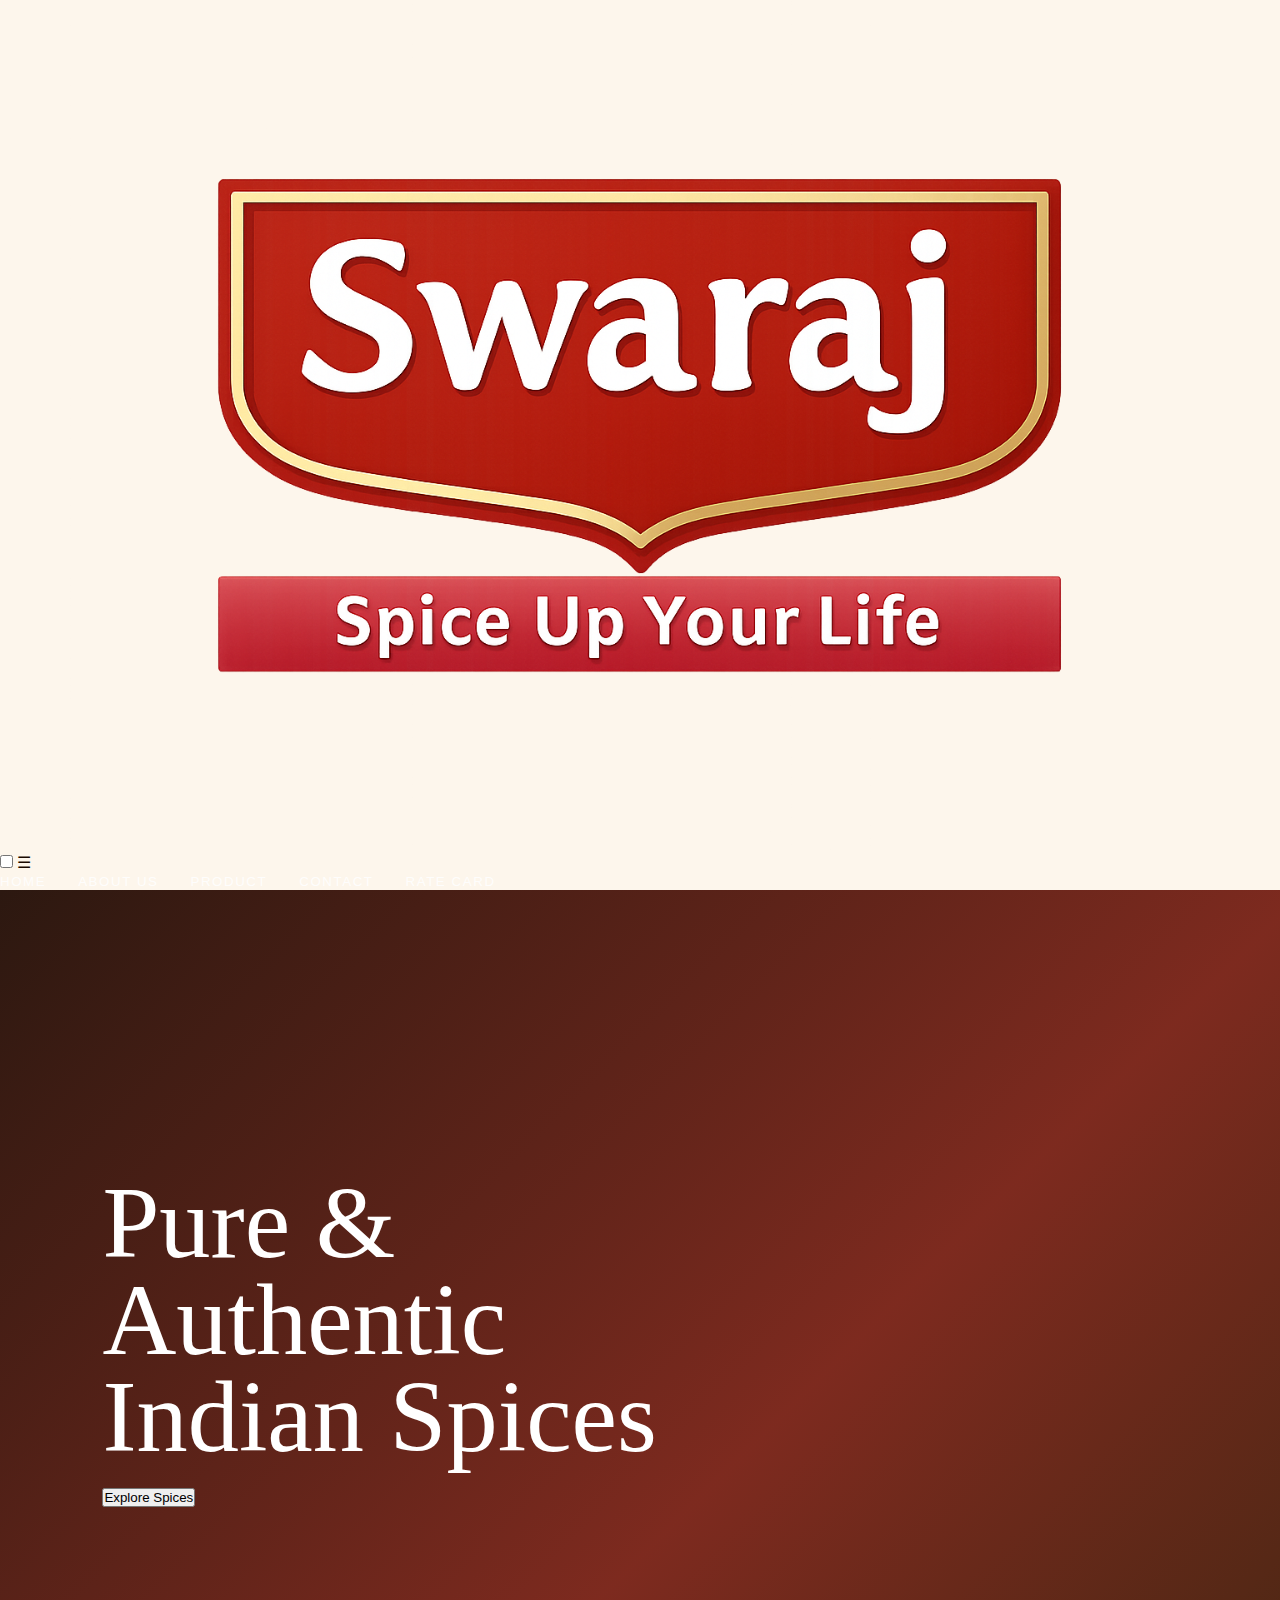
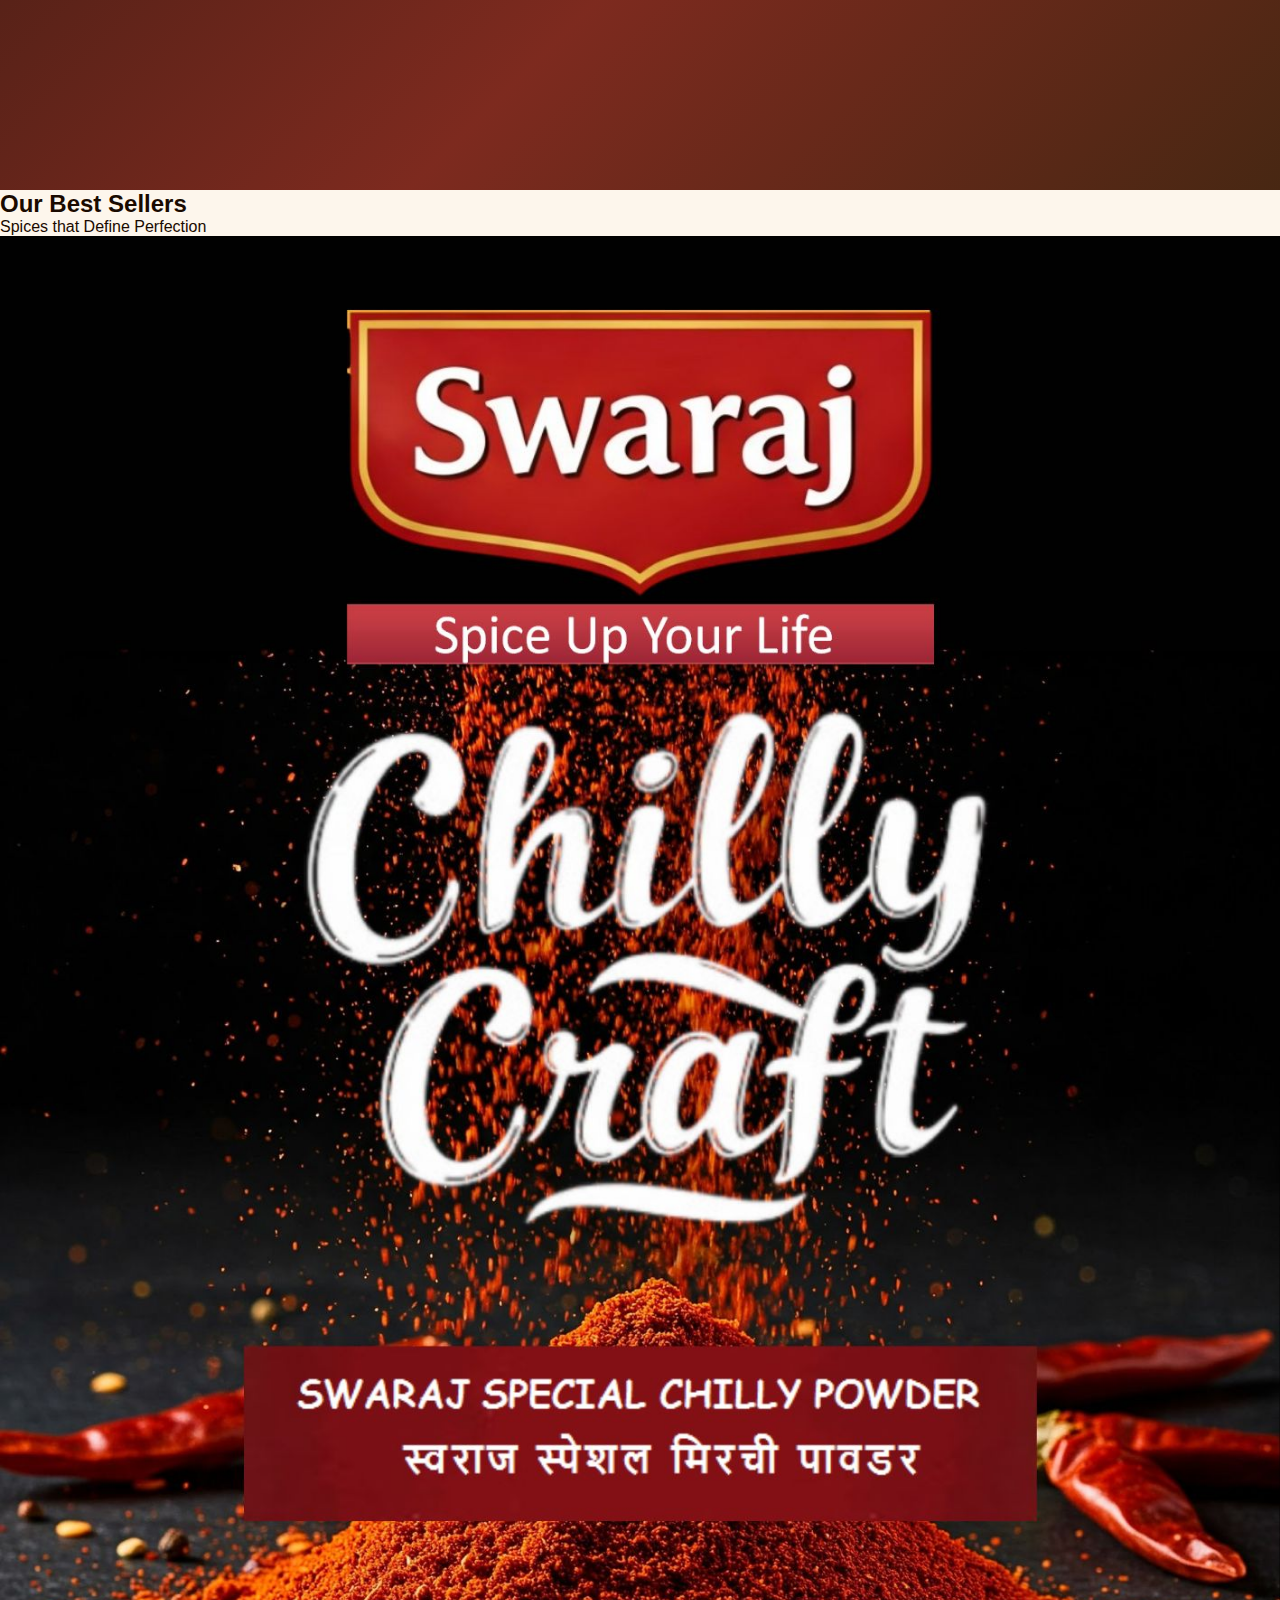
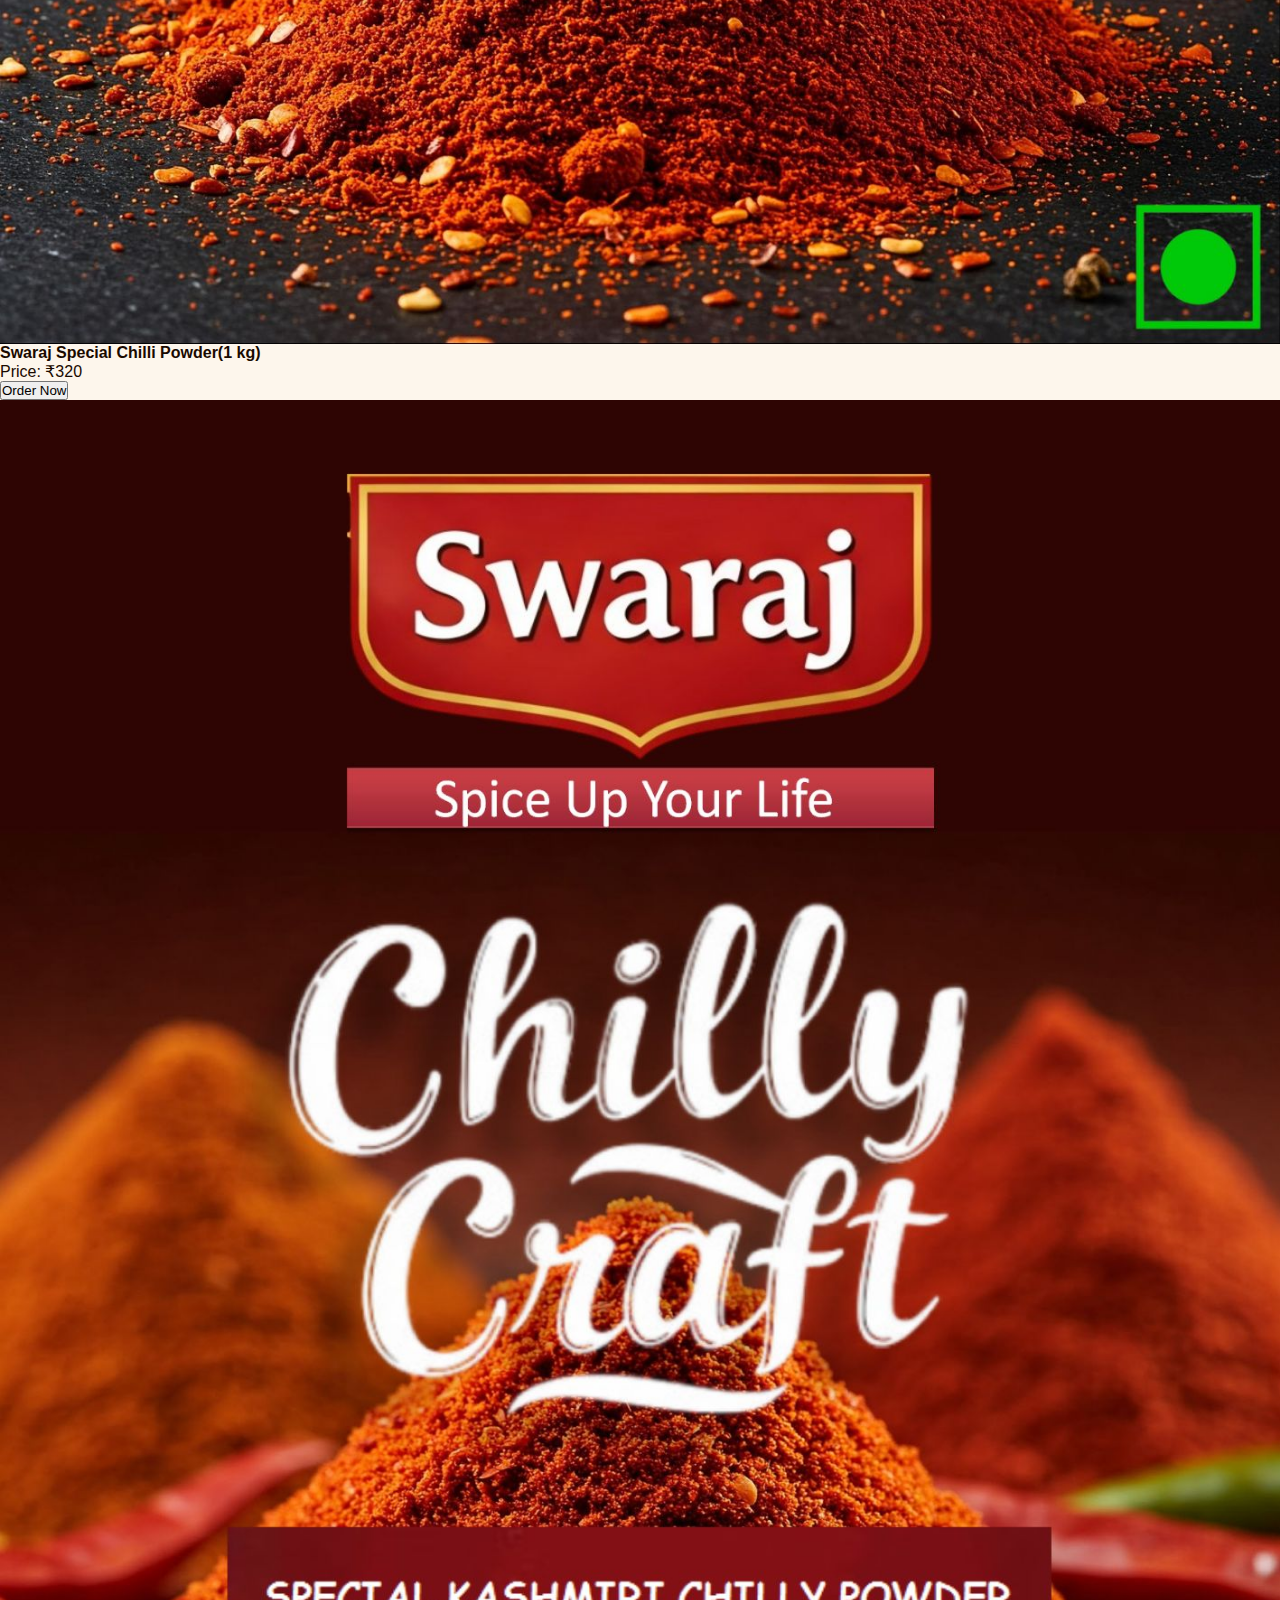
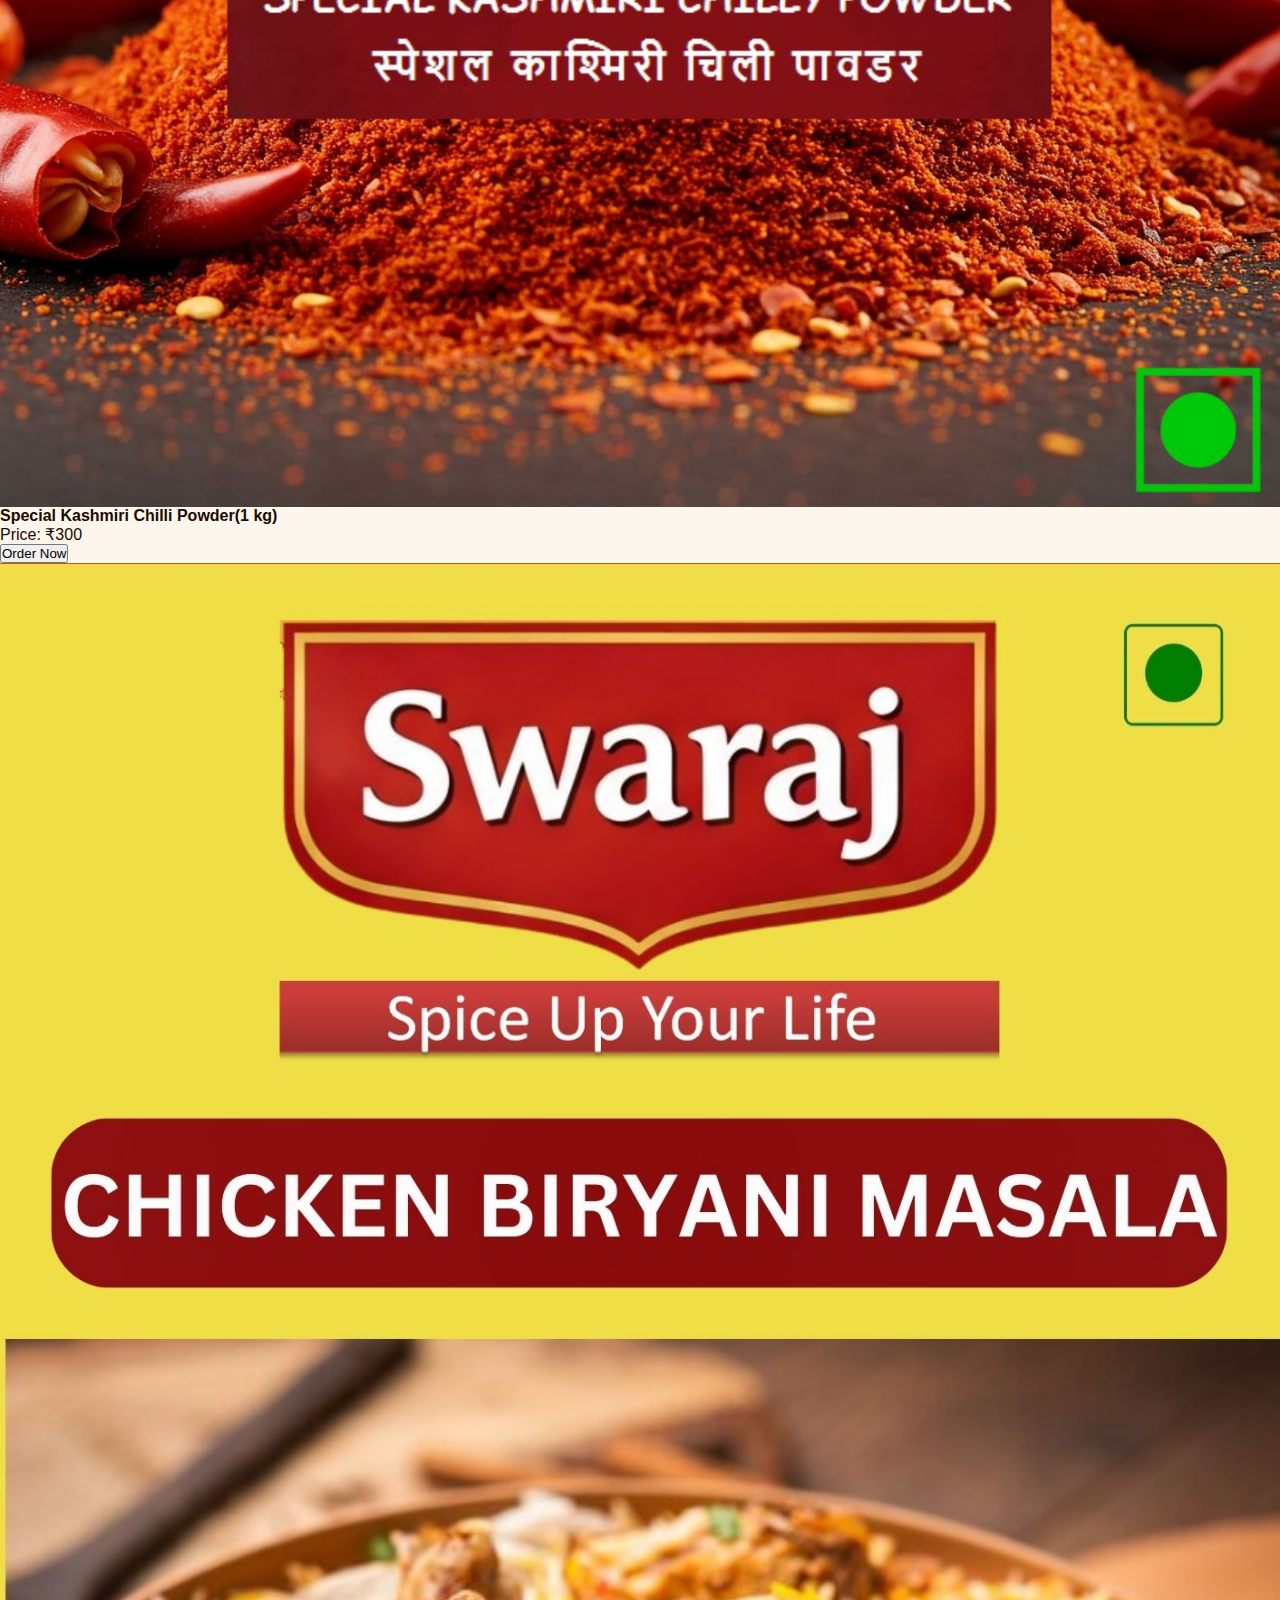
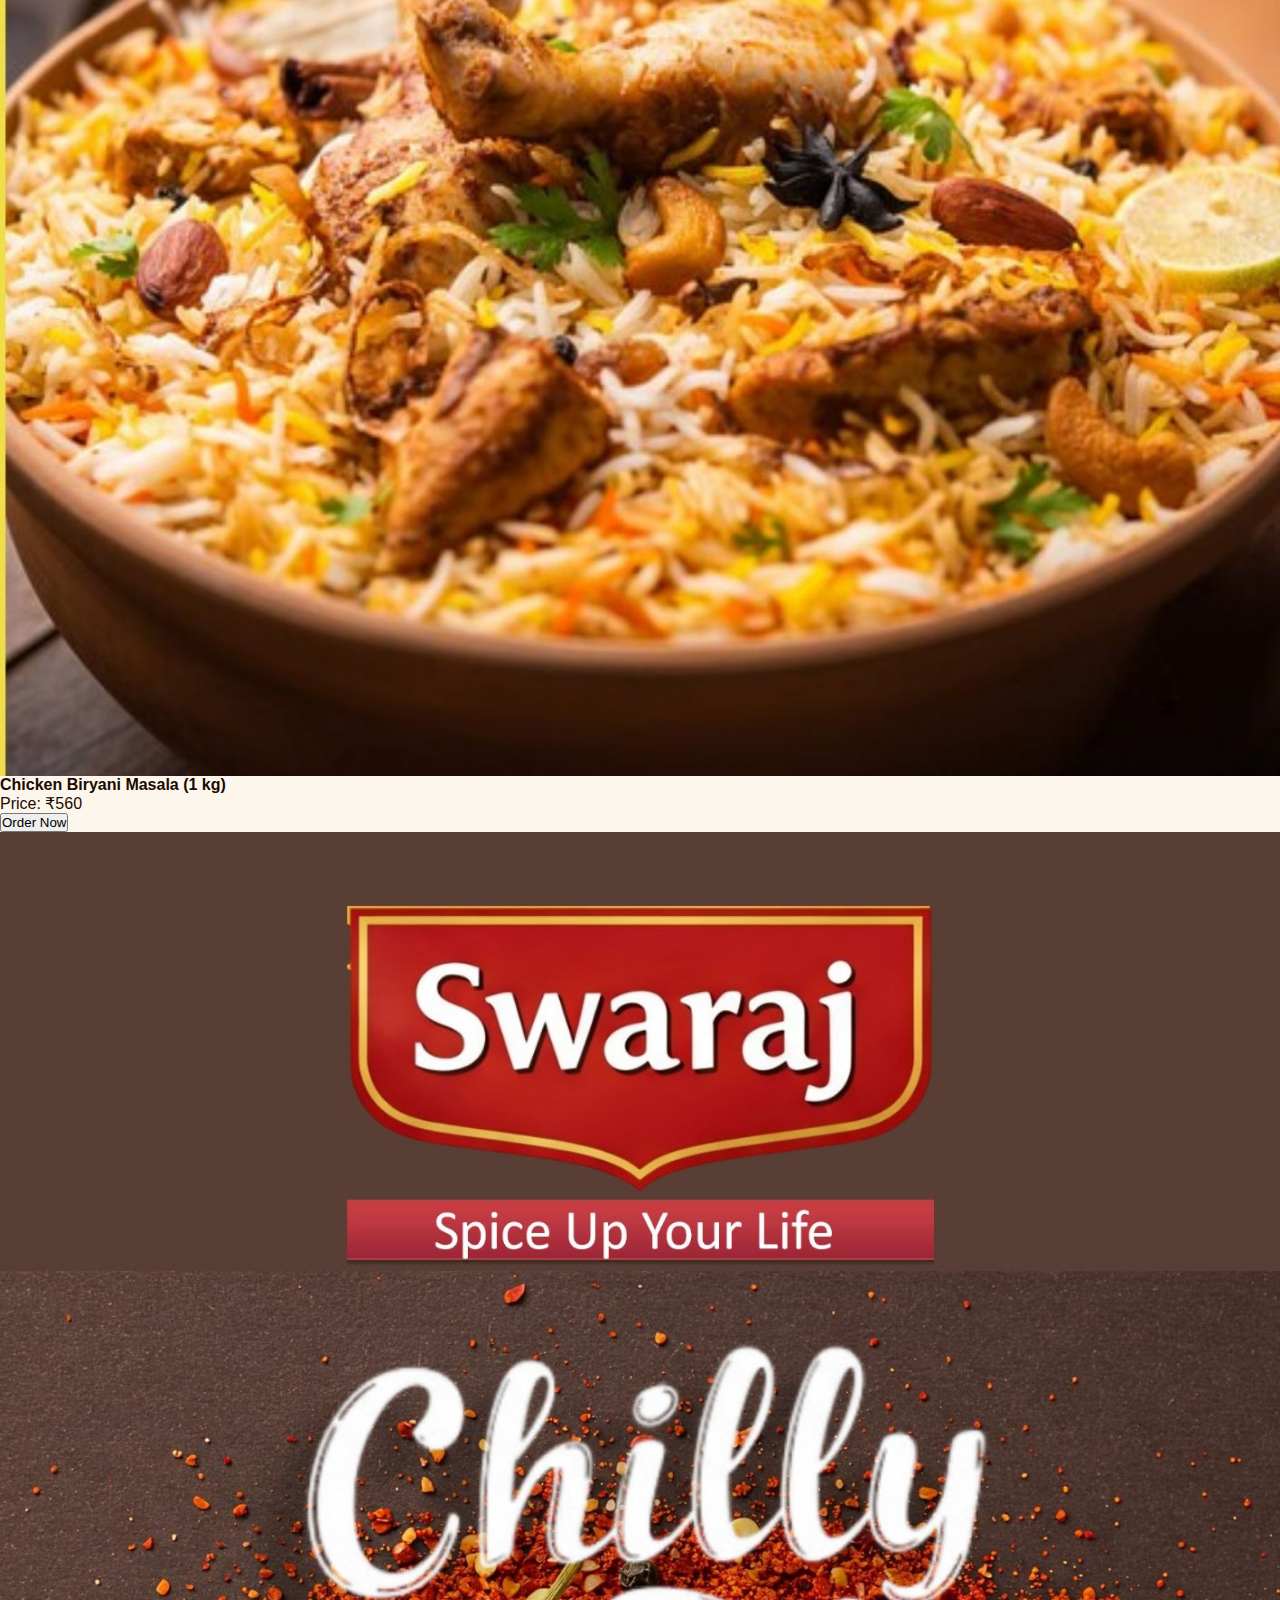
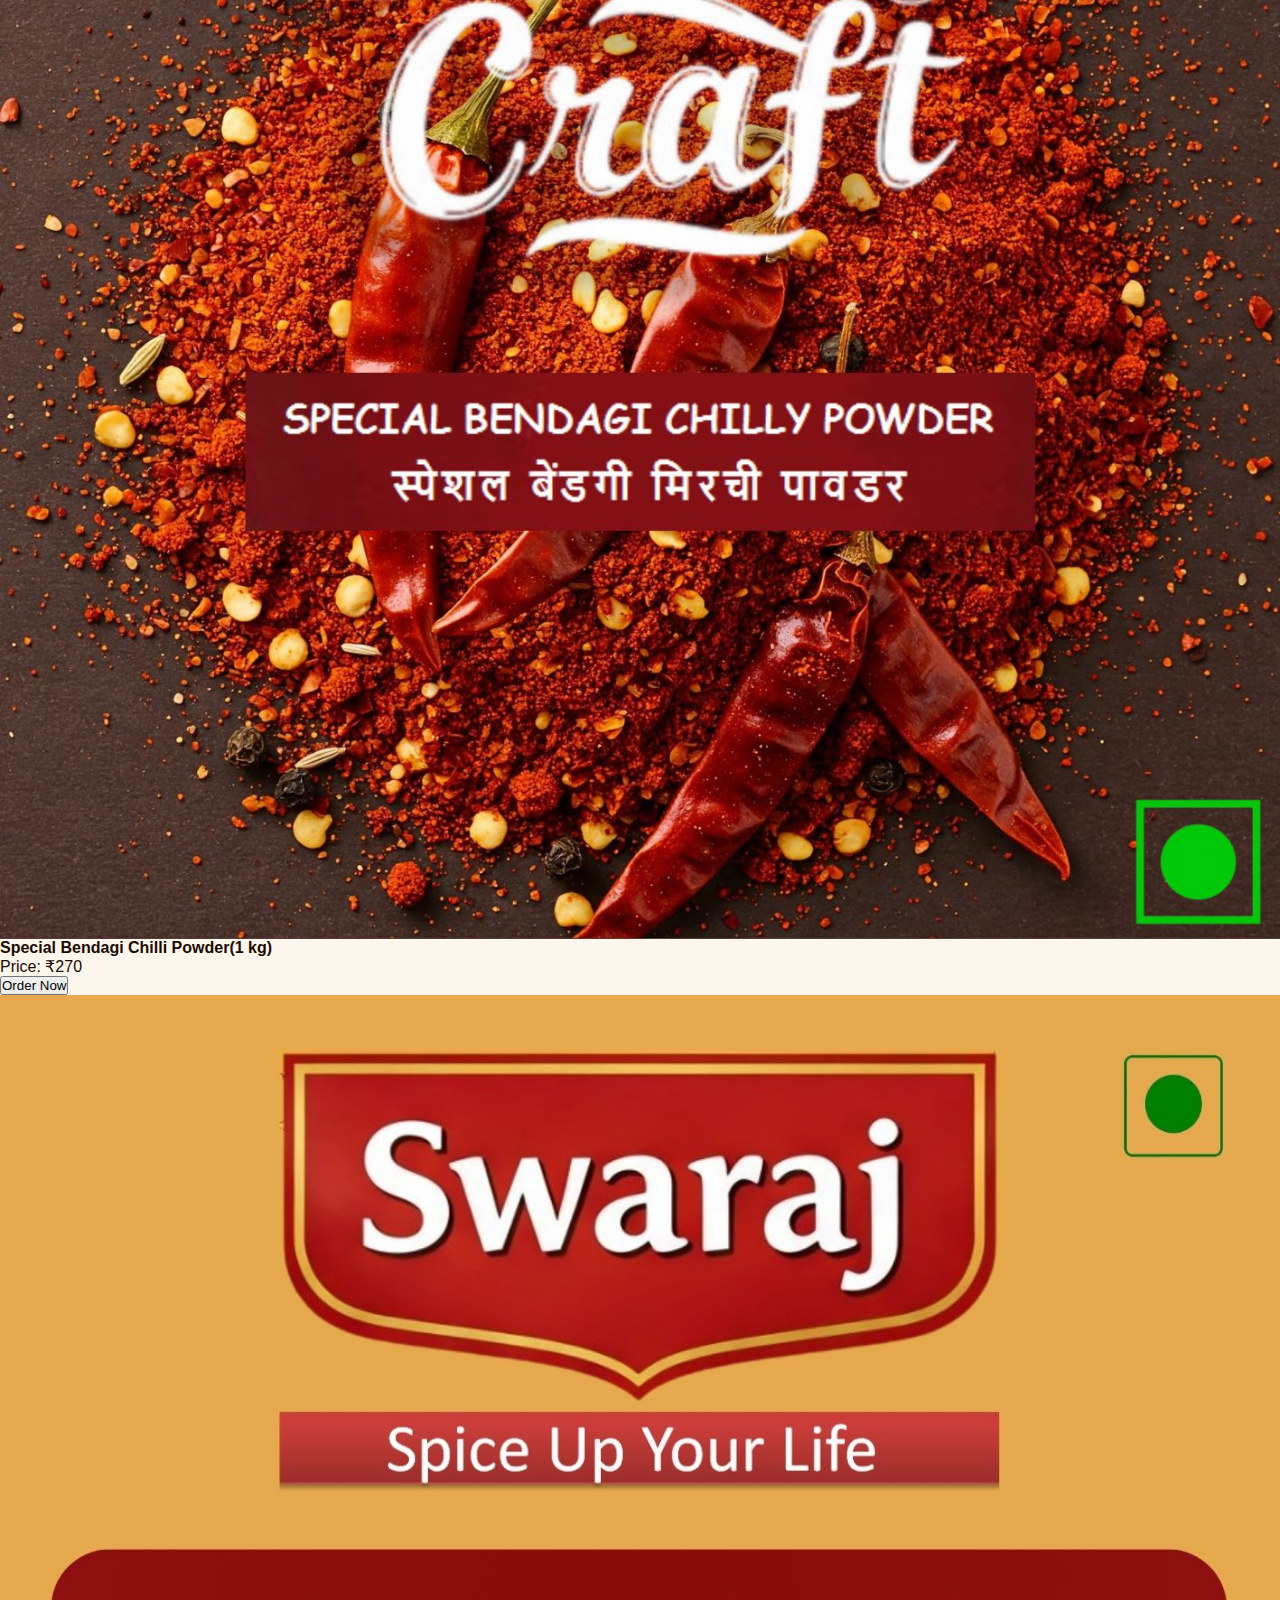
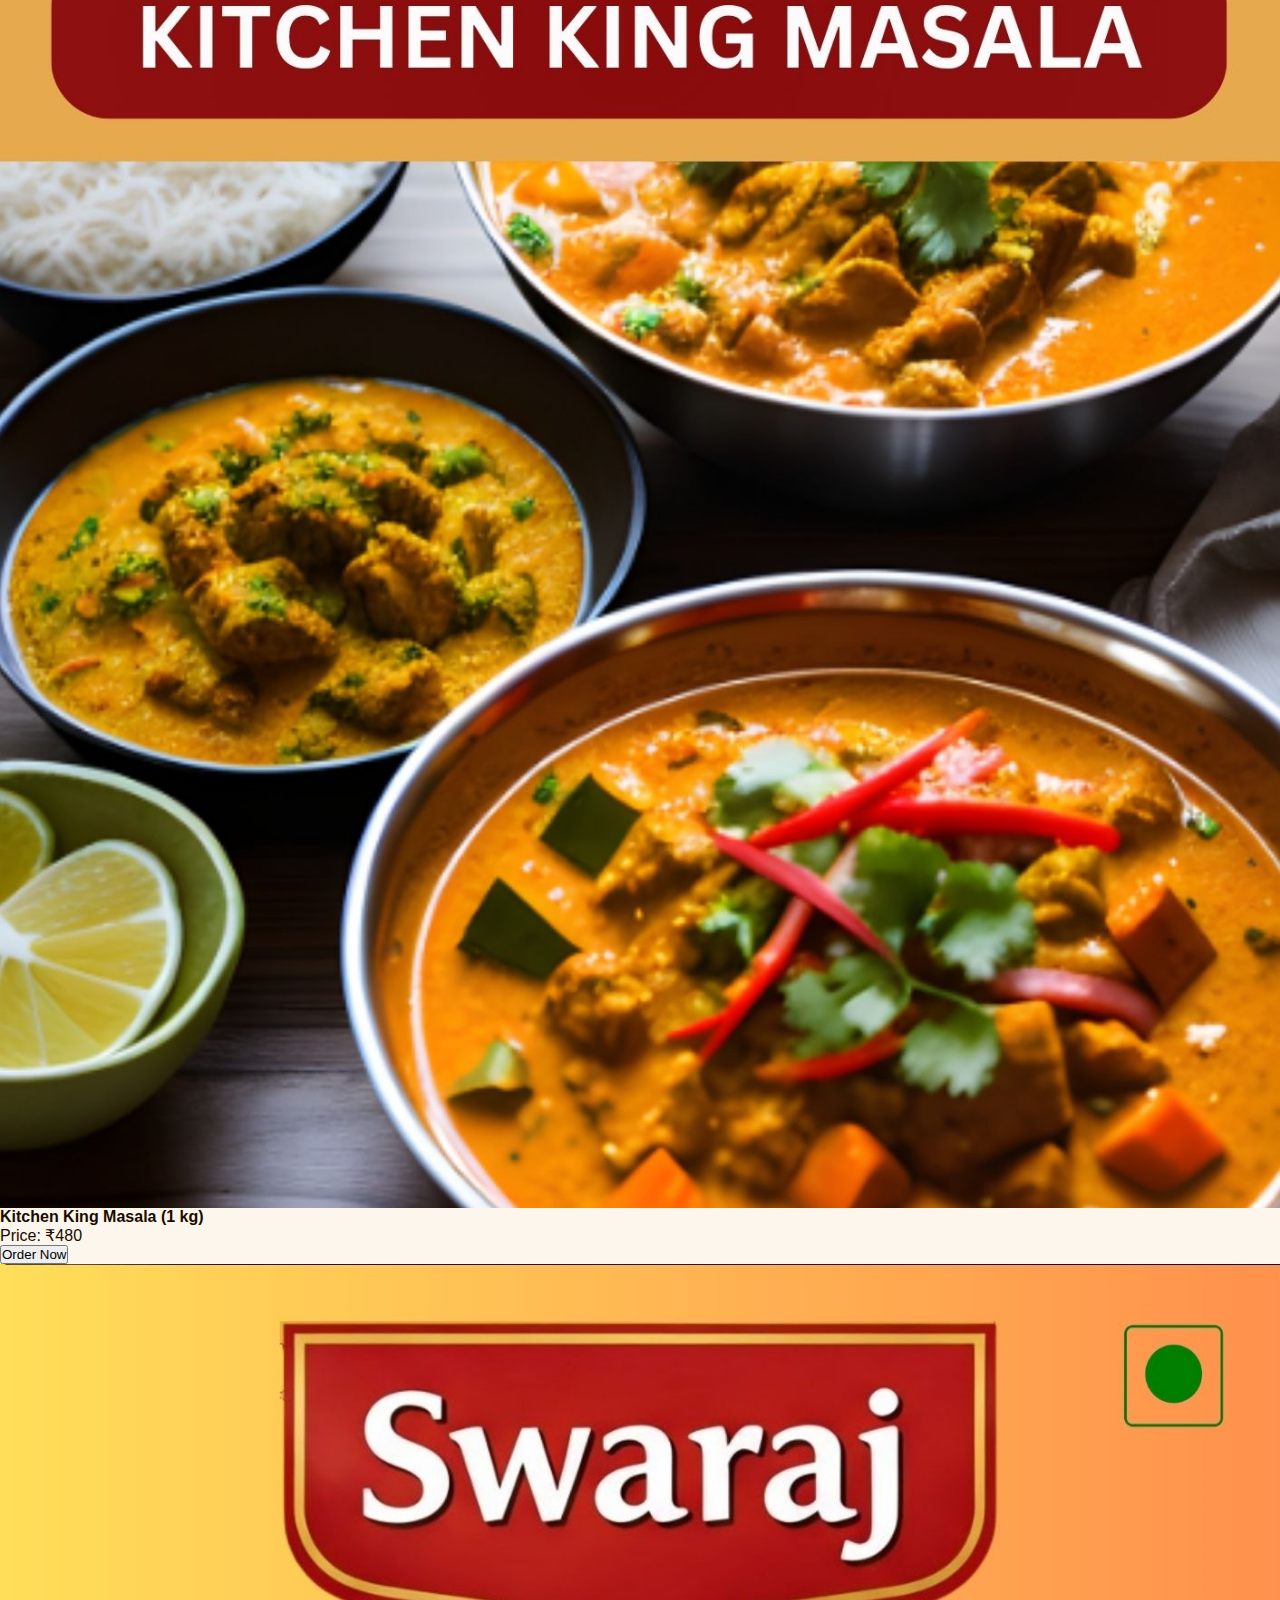
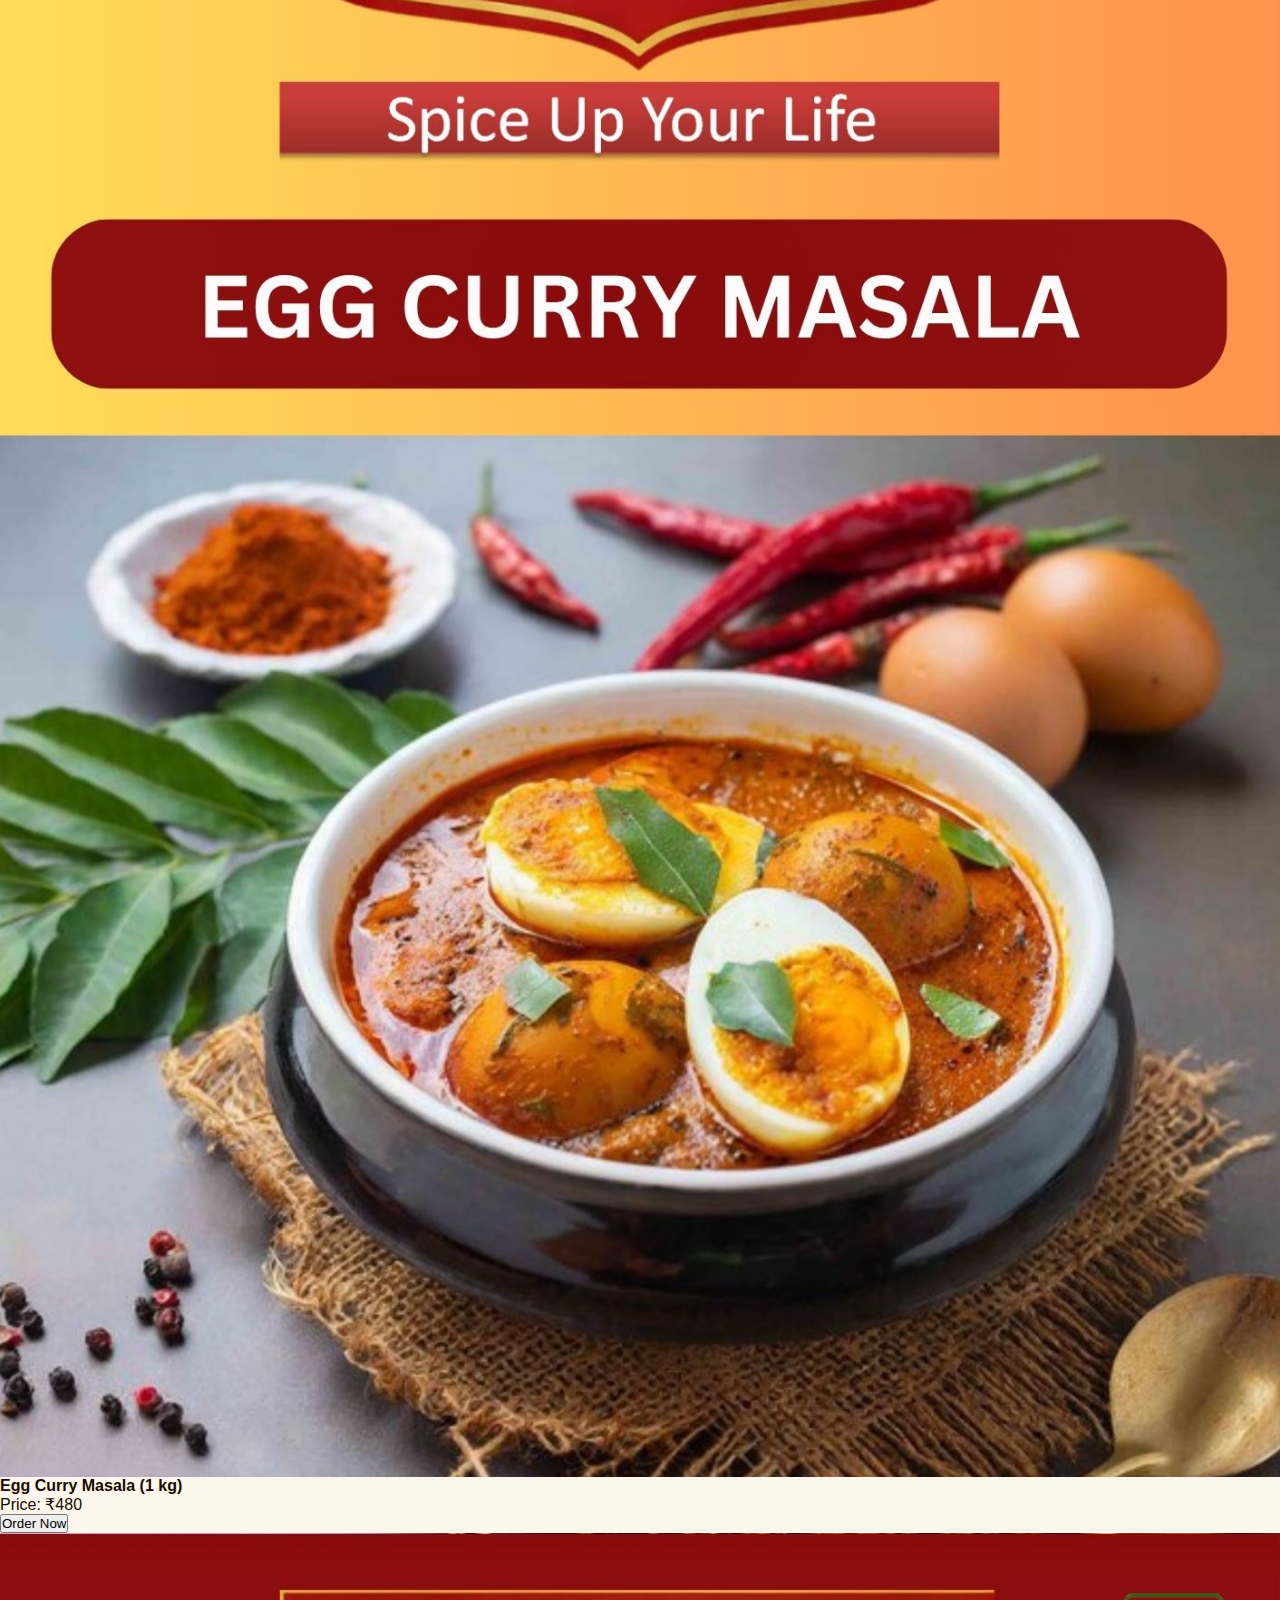
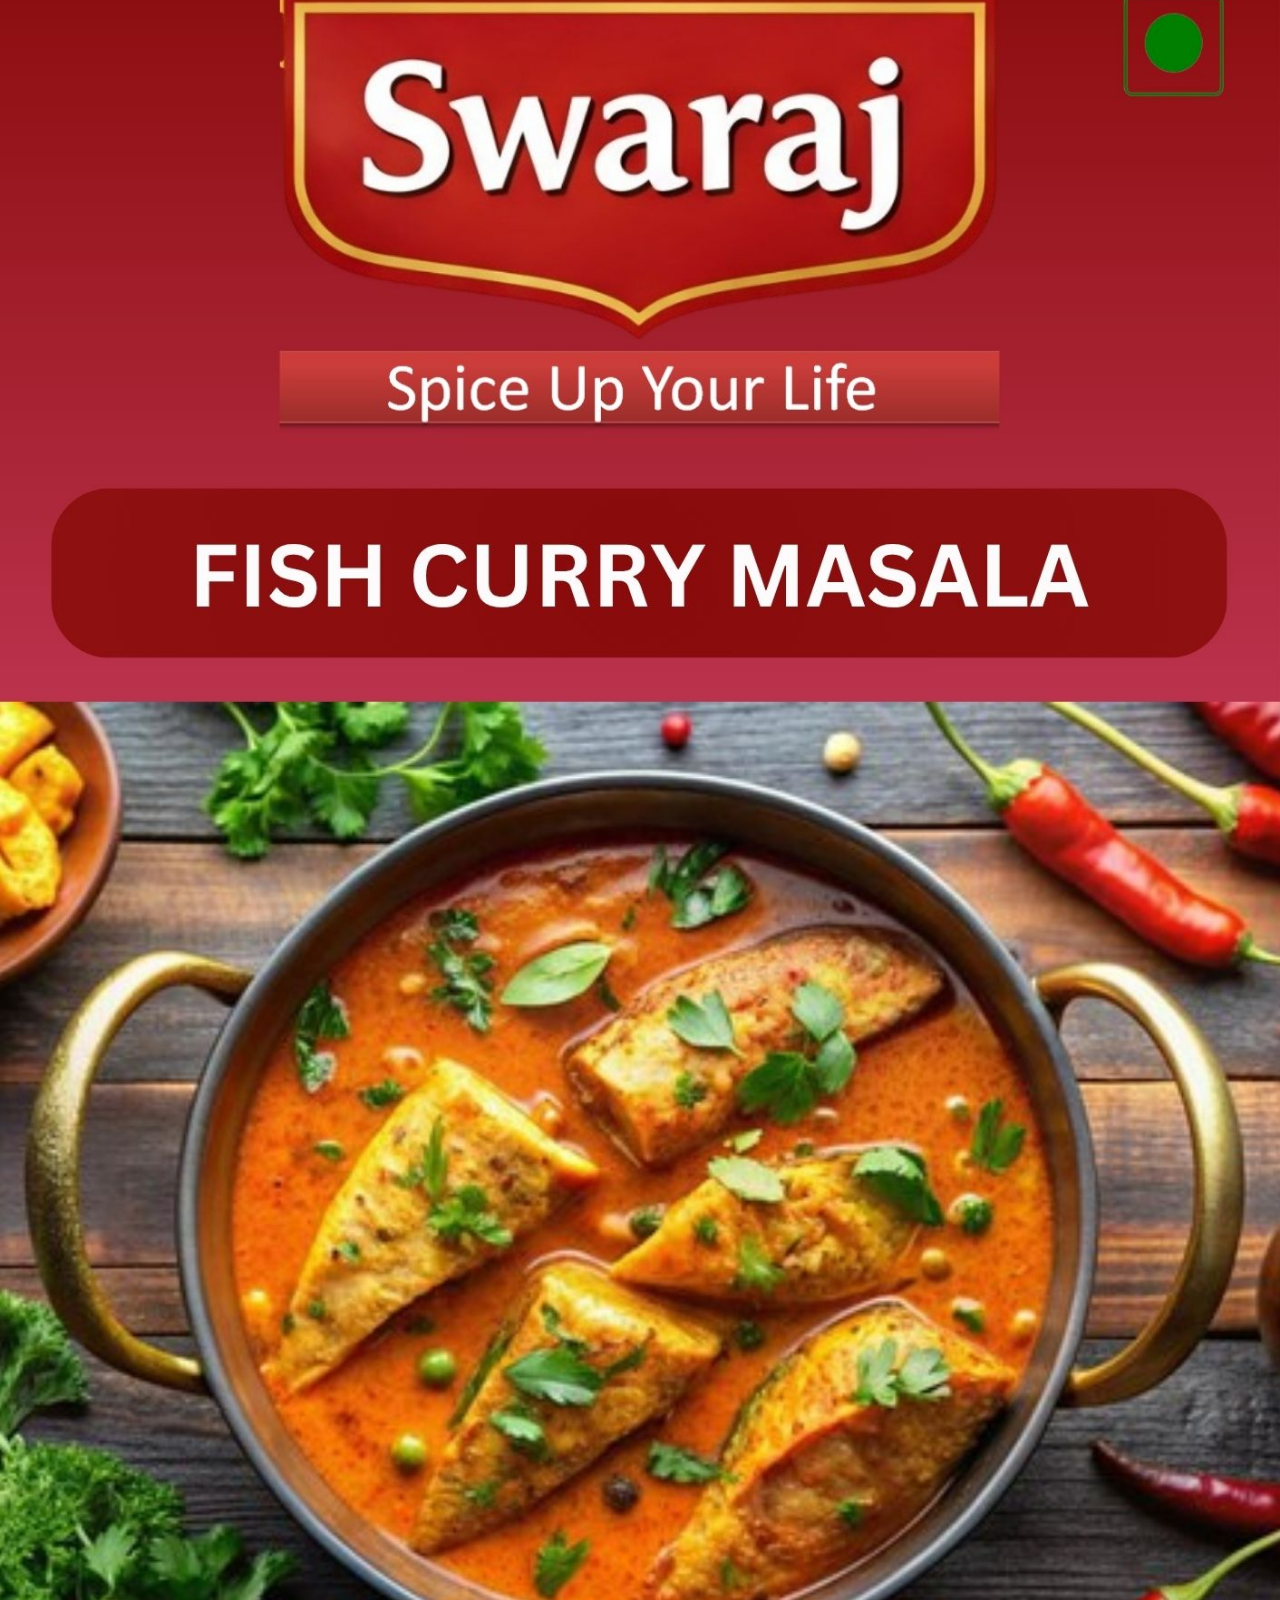
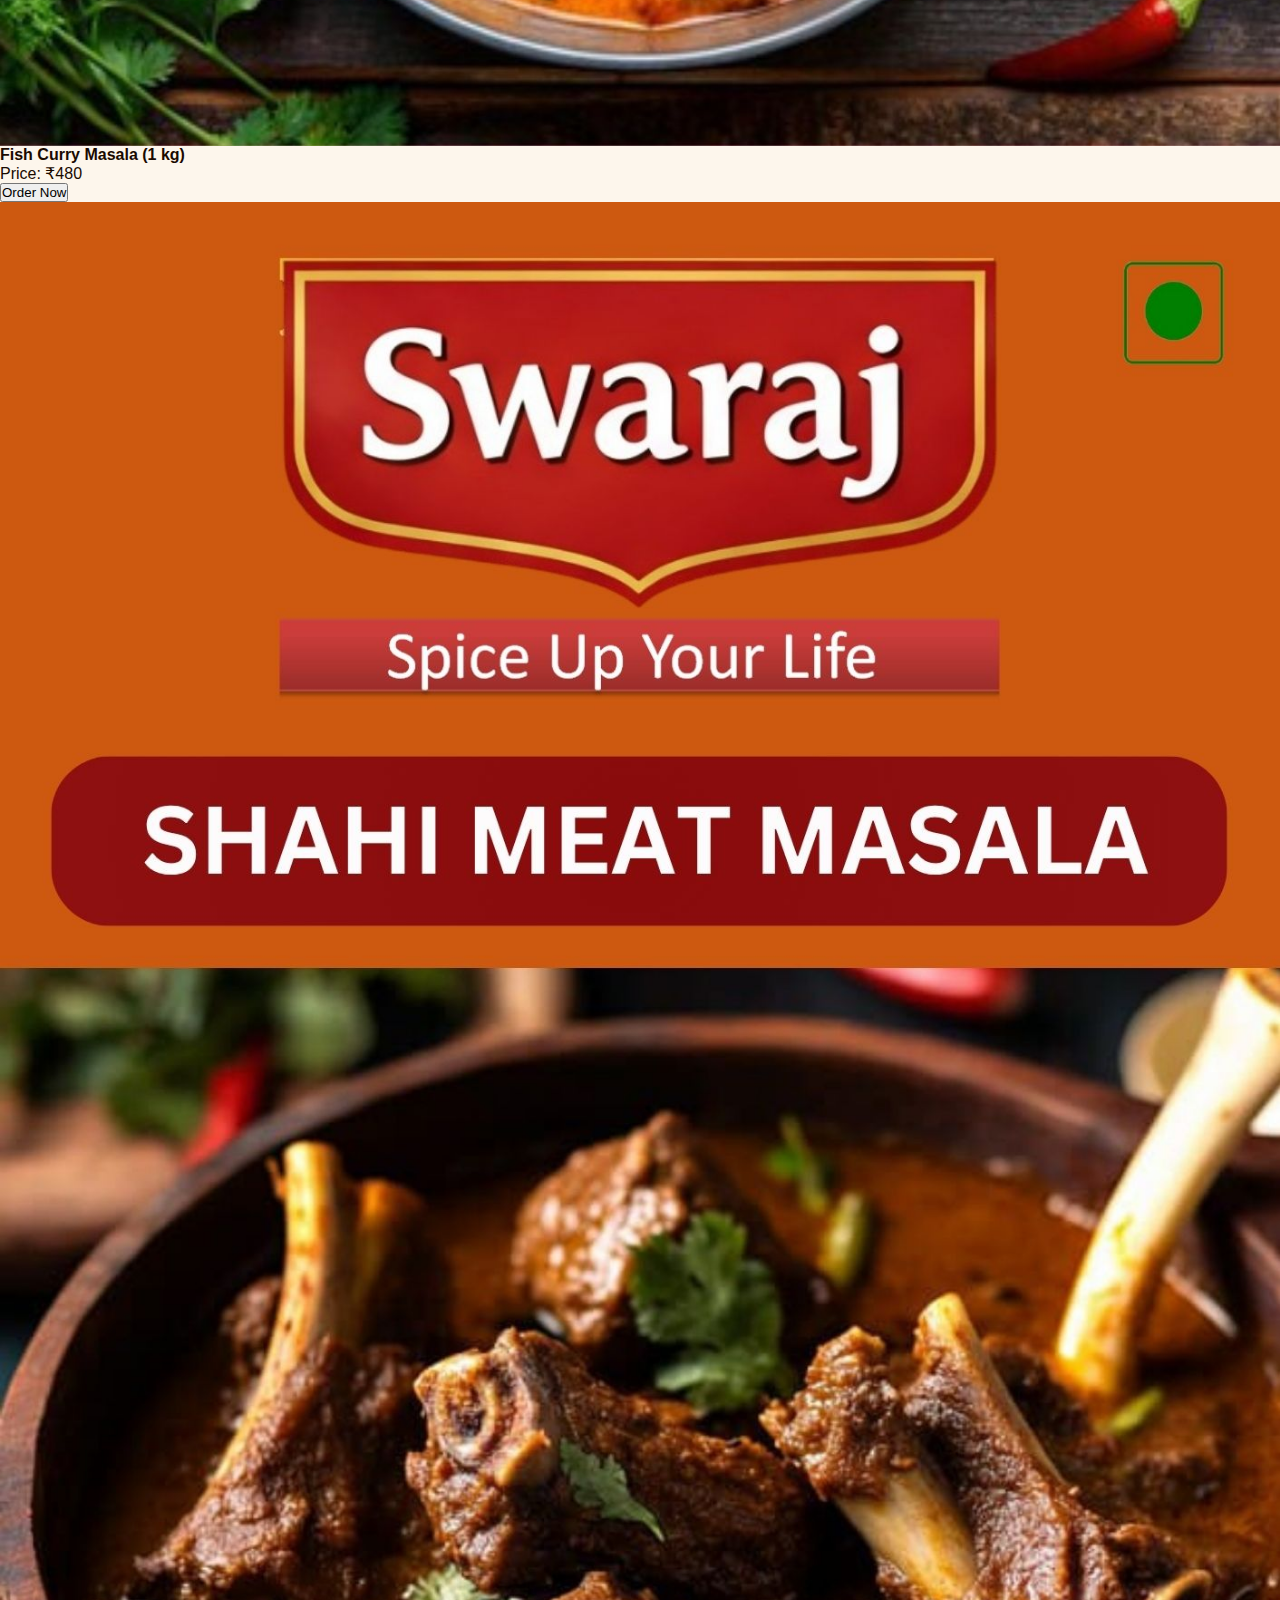
<file: index.html>
<!DOCTYPE html>
<html lang="en">

<head>
    <meta charset="UTF-8">
    <title>Swaraj Masale | Home</title>
    <link rel="icon" href="/favicon.ico">
<link rel="icon" type="image/png" sizes="48x48" href="/favicon.png">
<link rel="apple-touch-icon" href="/favicon.png">

    <!-- REQUIRED FOR RESPONSIVENESS -->
    <meta name="description" content="Buy authentic Indian spices like chilli powder, turmeric and garam masala from Swaraj Masale. Pure, fresh and homemade spices.">

<meta name="keywords" content="Indian spices, chilli powder, turmeric powder, garam masala, Swaraj Masale">

<meta name="author" content="Swaraj Masale">

<meta name="viewport" content="width=device-width, initial-scale=1.0">

    <link rel="stylesheet" href="styles/style.css">
</head>

<body>

    <!-- HEADER -->
    <header class="texture-bg">
        <div class="nav-container">

            <!-- LOGO -->
            <img src="images/logo.png" alt="Swaraj Masale Logo" class="logo">

            <!-- <div class="lang-switch">
                <button onclick="setLanguage('en')">EN</button>
                <button onclick="setLanguage('mr')">मराठी</button>
            </div> -->
            <!-- HAMBURGER RIGHT -->
            <input type="checkbox" id="menu-toggle">
            <label for="menu-toggle" class="menu-icon">☰</label>

            <!-- SLIDE MENU -->
            <nav class="mobile-nav">
                <ul class="nav-links">
                    <li><a href="index.html" class="active">Home</a></li>
                    <li><a href="about.html">About Us</a></li>
                    <li><a href="product.html">Product</a></li>
                    <li><a href="contact-us.html">Contact</a></li>
                    <li><a href="files/Rate card - Swaraj masale.pdf" download>Rate Card</a></li>
                </ul>
            </nav>

            <!-- DARK OVERLAY -->
            <label for="menu-toggle" class="menu-overlay"></label>

        </div>
    </header>


    <!-- HERO -->
    <section class="hero">
        <div class="hero-content">
            <h1 data-en="Pure & Authentic Indian Spices" data-mr="शुद्ध आणि अस्सल भारतीय मसाले">
                Pure & Authentic <br> Indian Spices
            </h1>
            <button class="btn-gold" data-en="Explore Spices" data-mr="मसाले पहा">
                Explore Spices
            </button>
        </div>
    </section>

    <!-- BEST SELLERS -->
    <section class="section-light">
        <h2>Our Best Sellers</h2>
        <p class="subtitle">Spices that Define Perfection</p>

        <div class="product-grid">
            <div class="product-card">
                <img src="images/swaraj special chilli powder.jpg" alt="Turmeric Powder">
                <h4 data-en="Swaraj Special Chilli Powder(1 kg)" data-mr="स्वराज स्पेशल काश्मीरी मिरची पावडर">Swaraj
                    Special
                    Chilli Powder (1kg)</h4>
                <p class="price">
                    Price: ₹<span id="price">320</span>
                </p>
                <button class="btn-red order-btn" data-product="Swaraj Special Chilli Powder" data-en="Order Now"
                    data-mr="आता ऑर्डर करा">
                    Order Now
                </button>
            </div>

            <div class="product-card">
                <img src="images/special kashmiri chilli powder.jpg" alt="Turmeric Powder">
                <h4 data-en="Special Kashmiri Chilli Powder(1 kg)" data-mr="काश्मीरी मिरची पावडर">Special Kashmiri
                    Chilli Powder (1kg) </h4>
                <p class="price">
                    Price: ₹<span id="price">300</span>
                </p>
                <button class="btn-red order-btn" data-product="Special Kashmiri Chilli Powder" data-en="Order Now"
                    data-mr="आता ऑर्डर करा">
                    Order Now
                </button>
            </div>

            <div class="product-card">
                <img src="images/chicken biryani masala.jpg" alt="Turmeric Powder">
                <h4 data-en="Chicken Biryani Masala (1 kg)" data-mr="शाही बिर्याणी मसाला">Chicken Biryani Masala (1 kg)
                </h4>
                <p class="price">
                    Price: ₹<span id="price">560</span>
                </p>
                <button class="btn-red order-btn" data-product="Chicken Biryani Masala" data-en="Order Now"
                    data-mr="आता ऑर्डर करा">
                    Order Now
                </button>
            </div>

            <div class="product-card">
                <img src="images/special bendgi chilli powder.jpg" alt="Turmeric Powder">
                <h4 data-en="Special Bendagi Chilli Powder(1 kg)" data-mr="स्पेशल बेंडगी मिरची पावडर">Special Bendagi
                    Chilli Powder (1 kg)</h4>
                <p class="price">
                    Price: ₹<span id="price">270</span>
                </p>
                <button class="btn-red order-btn" data-product="Special Bendagi Chilli Powder" data-en="Order Now"
                    data-mr="आता ऑर्डर करा">
                    Order Now
                </button>
            </div>

            <div class=" product-card">
                <img src="images/kitchen king masala.jpg" alt="Turmeric Powder">
                <h4 data-en="Kitchen King Masala (1 kg)" data-mr="किचन किंग मसाला">Kitchen King Masala (1 kg)</h4>
                <p class="price">
                    Price: ₹<span id="price">480</span>
                </p>
                <button class="btn-red order-btn" data-product="Kitchen King Masala" data-en="Order Now"
                    data-mr="आता ऑर्डर करा">
                    Order Now
                </button>
            </div>

            <div class="product-card">
                <img src="images/egg curry masala.jpg" alt="Turmeric Powder">
                <h4 data-en="Egg Curry Masala (1 kg)" data-mr="अंडा करी मसाला">Egg Curry Masala (1 kg)</h4>
                <p class="price">
                    Price: ₹<span id="price">480</span>
                </p>
                <button class="btn-red order-btn" data-product="Egg Curry Masala" data-en="Order Now"
                    data-mr="आता ऑर्डर करा">
                    Order Now
                </button>
            </div>

            <div class="product-card">
                <img src="images/fish curry masala.jpg" alt="Turmeric Powder">
                <h4 data-en="Fish Curry Masala (1 kg)" data-mr="मच्छी मसाला">Fish Curry Masala (1 kg)</h4>
                <p class="price">
                    Price: ₹<span id="price">480</span>
                </p>
                <button class="btn-red order-btn" data-product="Fish Curry Masala" data-en="Order Now"
                    data-mr="आता ऑर्डर करा">
                    Order Now
                </button>
            </div>

            <div class="product-card">
                <img src="images/Shahi meat masala.jpg" alt="Turmeric Powder">
                <h4 data-en="Shahi Meat Masala (1 kg)" data-mr="शाही मटन मसाला">Shahi Meat Masala (1 kg)</h4>
                <p class="price">
                    Price: ₹<span id="price">520</span>
                </p>
                <button class="btn-red order-btn" data-product="Shahi Meat Masala" data-en="Order Now"
                    data-mr="आता ऑर्डर करा">
                    Order Now
                </button>
            </div>

            <!-- ORDER MODAL -->

            <div id="orderModal" class="modal">
                <div class="modal-content">
                    <span class="close">&times;</span>
                    <h2>Place Your Order</h2>

                    <form id="orderForm">
                        <label for="product">Select Product:</label>
                        <select id="product" required>
                            <option value="">--Select Product--</option>
                            <option value="Swaraj Special Chilli Powder">Swaraj Special Chilli Powder</option>
                            <option value="Special Kashmiri Chilli Powder">Special Kashmiri Chilli Powder</option>
                            <option value="Chicken Biryani Masala">Chicken Biryani Masala</option>
                            <option value="Special Bendagi Chilli Powder">Special Bendagi Chilli Powder</option>
                            <option value="Kitchen King Masala">Kitchen King Masala</option>
                            <option value="Egg Curry Masala">Egg Curry Masala</option>
                            <option value="Fish Curry Masala">Fish Curry Masala</option>
                            <option value="Shahi Meat Masala">Shahi Meat Masala</option>
                        </select>


                        <!-- ✅ Packing Type Added -->
                        <label for="packing">Packing Type:</label>
                        <select id="packing" required>
                            <option value="">--Select Packing--</option>
                            <option value="10 Rs. Pouches">10 Rs. Pouches</option>
                            <option value="150 g Jar">150 g Jar</option>
                            <option value="500 g">500 g</option>
                            <option value="1 Kg">1 Kg</option>
                        </select>

                        <label for="quantity">Quantity:</label>
                        <input type="number" id="quantity" min="1" value="1" required>

                        <label for="name">Your Name:</label>
                        <input type="text" id="name" required>

                        <label for="contact">Contact Number:</label>
                        <input type="tel" id="contact" required>

                        <label for="address">Address:</label>
                        <textarea id="address" rows="3" required></textarea>

                        <button type="submit" class="btn-gold">
                            Send via WhatsApp
                        </button>
                    </form>
                </div>
            </div>

    </section>

    <!-- RECIPES 
    
<section class="texture-bg">
    <h2>Delicious Recipes</h2>
    <p class="subtitle gold">Spice Up Your Cooking!</p>

    <div class="recipe-grid">
        <div class="recipe-card">
            <img src="images/paneer-tikka.jpg" alt="Paneer Tikka">
            <div class="card-body">
                <h4>Paneer Tikka</h4>
                <button class="btn-red">View Recipe</button>
            </div>
        </div>
    </div>
</section> -->

    <!-- FEATURES -->
    <section class="section-light">
        <h2>Authentic Indian Flavors</h2>
        <p class="description">
            Experience the true taste of India with our pure and aromatic spices.
        </p>

        <div class="features">
            <div>
                <img src="images/icon-natural.png">
                <p>100% Natural Ingredients</p>
            </div>
            <div>
                <img src="images/icon-recipe.png">
                <p>Traditional Recipes</p>
            </div>
            <div>
                <img src="images/icon-quality.png">
                <p>Premium Quality</p>
            </div>
        </div>
    </section>

    <!-- FOOTER -->
    <footer class="texture-bg">
        <div class="newsletter">
            <h3>Join Our Spice Family</h3>
            <p>Subscribe to Our Newsletter</p>
            <div class="newsletter-form">
                <input type="email" placeholder="Enter your email">
                <button class="btn-gold">Subscribe</button>
            </div>
        </div>

        <p class="copyright">
            © 2025 Swaraj Masale. All Rights Reserved.
        </p>
    </footer>

</body>
<script>
    const modal = document.getElementById("orderModal");
    const closeBtn = document.querySelector(".modal .close");
    const orderForm = document.getElementById("orderForm");

    // Open modal when any "Order Now" button is clicked
    document.querySelectorAll(".btn-red").forEach((btn) => {
        btn.addEventListener("click", () => {

            const productName = btn.dataset.product; // ✅ correct value

            document.getElementById("product").value = productName;
            modal.style.display = "block";
        });
    });


    // Close modal
    closeBtn.onclick = () => modal.style.display = "none";
    window.onclick = (event) => {
        if (event.target == modal) modal.style.display = "none";
    };

    // Send order to WhatsApp
    orderForm.addEventListener("submit", function (e) {
        e.preventDefault();
        const product = encodeURIComponent(document.getElementById("product").value);
        const quantity = encodeURIComponent(document.getElementById("quantity").value);
        const name = encodeURIComponent(document.getElementById("name").value);
        const contact = encodeURIComponent(document.getElementById("contact").value);
        const address = encodeURIComponent(document.getElementById("address").value);
        const packing = document.getElementById("packing").value;

        const message = `Order Details:%0AProduct: ${product}%0A Packing: ${packing}%0AQuantity: ${quantity}%0AName: ${name}%0AContact: ${contact}%0AAddress: ${address}`;

        // WhatsApp Web link (works on desktop & mobile)
        const whatsappURL = `https://api.whatsapp.com/send?phone=919834879138&text=${message}`;
        window.open(whatsappURL, "_blank"); // open in new tab
        // open in new tab
        modal.style.display = "none";       // close modal
        orderForm.reset();                   // clear form
    });

    function setLanguage(lang) {
        document.querySelectorAll("[data-en]").forEach(el => {
            el.innerText = el.getAttribute(`data-${lang}`);
        });

        localStorage.setItem("language", lang);
    }

    // Load saved language
    document.addEventListener("DOMContentLoaded", () => {
        const savedLang = localStorage.getItem("language") || "en";
        setLanguage(savedLang);
    });

</script>

</html>
</file>
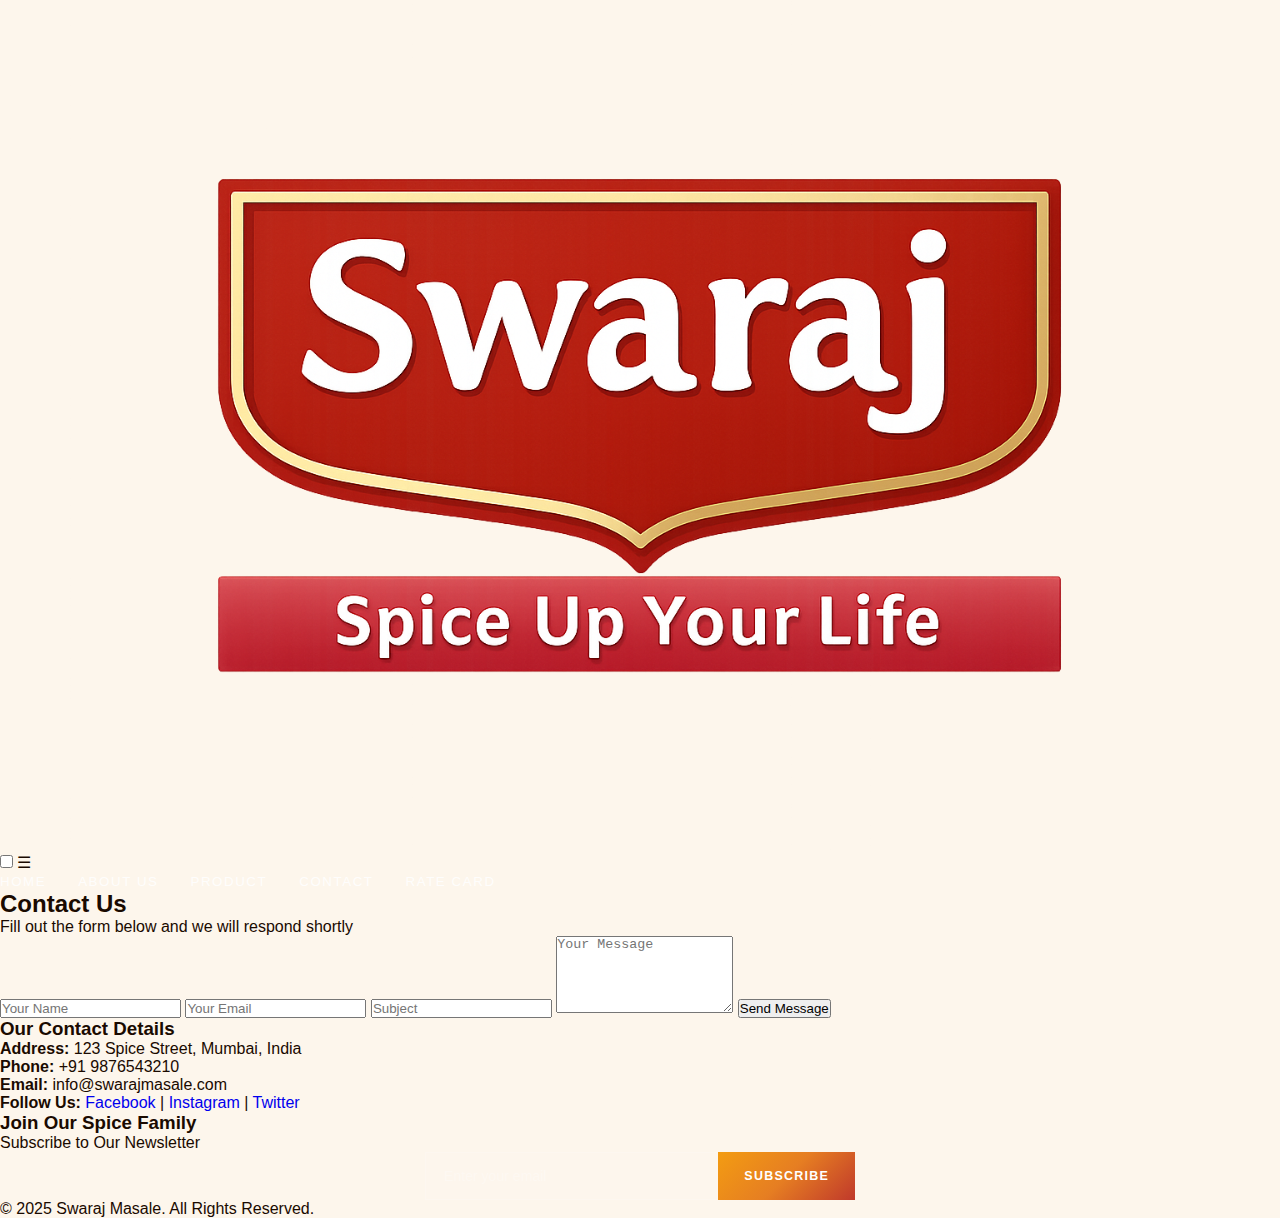
<file: contact.html>
<!DOCTYPE html>
<html lang="en">
<head>
    <meta charset="UTF-8">
    <title>Swaraj Masale | Contact Us</title>

    <!-- RESPONSIVE -->
    <meta name="viewport" content="width=device-width, initial-scale=1.0">

    <link rel="stylesheet" href="styles/style.css">
</head>
<body>

<!-- HEADER -->
<header class="texture-bg">
    <div class="nav-container">
        <img src="images/logo.png" alt="Swaraj Masale Logo" class="logo">

        <input type="checkbox" id="menu-toggle">
        <label for="menu-toggle" class="menu-icon">☰</label>

        <nav class="mobile-nav">
            <ul class="nav-links">
                <li><a href="index.html">Home</a></li>
                <li><a href="about.html">About Us</a></li>
                <li><a href="product.html">Product</a></li>
                <li><a href="contact.html" class="active">Contact</a></li>
                 <li><a href="files/Rate card - Swaraj masale.pdf" download>Rate Card</a></li>
            </ul>
        </nav>

        <label for="menu-toggle" class="menu-overlay"></label>
    </div>
</header>

<!-- CONTACT FORM -->
<section class="section-light">
    <h2>Contact Us</h2>
    <p class="subtitle">Fill out the form below and we will respond shortly</p>

    <div class="contact-container">
        <form class="contact-form">
            <input type="text" name="name" placeholder="Your Name" required>
            <input type="email" name="email" placeholder="Your Email" required>
            <input type="text" name="subject" placeholder="Subject" required>
            <textarea name="message" rows="5" placeholder="Your Message" required></textarea>
            <button type="submit" class="btn-gold">Send Message</button>
        </form>

        <div class="contact-info">
            <h3>Our Contact Details</h3>
            <p><strong>Address:</strong> 123 Spice Street, Mumbai, India</p>
            <p><strong>Phone:</strong> +91 9876543210</p>
            <p><strong>Email:</strong> info@swarajmasale.com</p>
            <p><strong>Follow Us:</strong> 
                <a href="#">Facebook</a> | 
                <a href="#">Instagram</a> | 
                <a href="#">Twitter</a>
            </p>
        </div>
    </div>
</section>

<!-- FOOTER -->
<footer class="texture-bg">
    <div class="newsletter">
        <h3>Join Our Spice Family</h3>
        <p>Subscribe to Our Newsletter</p>
        <div class="newsletter-form">
            <input type="email" placeholder="Enter your email">
            <button class="btn-gold">Subscribe</button>
        </div>
    </div>

    <p class="copyright">
        © 2025 Swaraj Masale. All Rights Reserved.
    </p>
</footer>

</body>
</html>
</file>
<file: styles/style.css>
/* ===== DESIGN SYSTEM ===== */
:root {
  --crimson: #C0392B;
  --crimson-deep: #922B21;
  --saffron: #E67E22;
  --saffron-gold: #F39C12;
  --cream: #FDF6EC;
  --cream-warm: #FAF0DC;
  --espresso: #2C1810;
  --brown-mid: #6B3A2A;
  --text-primary: #1A0A00;
  --text-secondary: #5D3A1A;
  --text-muted: #9B7355;
  --border: rgba(192, 57, 43, 0.12);
  --shadow-warm: 0 4px 30px rgba(192, 57, 43, 0.1);
  --shadow-deep: 0 20px 60px rgba(44, 24, 16, 0.2);
  --gradient-gold: linear-gradient(135deg, #F39C12, #E67E22, #C0392B);
  --gradient-hero: linear-gradient(135deg, rgba(44,24,16,0.93) 0%, rgba(192,57,43,0.55) 60%, rgba(230,126,34,0.15) 100%);
}
*, *::before, *::after { box-sizing: border-box; margin: 0; padding: 0; }
html { scroll-behavior: smooth; }
body { font-family: 'DM Sans', sans-serif; background: var(--cream); color: var(--text-primary); overflow-x: hidden; }
img { max-width: 100%; height: auto; display: block; }
a { text-decoration: none; }

/* LOADER */
.page-loader { position: fixed; inset: 0; background: var(--espresso); z-index: 9999; display: flex; align-items: center; justify-content: center; flex-direction: column; gap: 20px; transition: opacity 0.5s ease 1.5s, visibility 0.5s ease 1.5s; }
.page-loader.hidden { opacity: 0; visibility: hidden; }
.loader-logo { font-family: 'Bebas Neue', sans-serif; font-size: 3rem; color: var(--saffron-gold); letter-spacing: 0.3em; animation: fadeUp 0.8s ease 0.3s both; }
.loader-bar { width: 180px; height: 2px; background: rgba(255,255,255,0.08); border-radius: 2px; overflow: hidden; }
.loader-fill { height: 100%; background: var(--gradient-gold); animation: fillBar 1.2s ease forwards; }
@keyframes fillBar { from { width: 0; } to { width: 100%; } }

/* NAVBAR */
.navbar { position: fixed; top: 0; left: 0; right: 0; z-index: 1000; padding: 0 5%; display: flex; align-items: center; justify-content: space-between; height: 80px; transition: all 0.4s ease; }
.navbar::before { content: ''; position: absolute; inset: 0; background: linear-gradient(to bottom, rgba(44,24,16,0.85), transparent); pointer-events: none; transition: background 0.4s; }
.navbar.scrolled::before { background: var(--espresso); }
.navbar.scrolled { box-shadow: 0 2px 30px rgba(0,0,0,0.4); height: 65px; }
.nav-logo img { height: 58px; position: relative; z-index: 1; filter: drop-shadow(0 2px 8px rgba(0,0,0,0.4)); transition: height 0.3s; }
.navbar.scrolled .nav-logo img { height: 46px; }
.nav-links { display: flex; gap: 32px; list-style: none; position: relative; z-index: 1; }
.nav-links a { font-size: 0.83rem; font-weight: 500; letter-spacing: 0.12em; text-transform: uppercase; color: rgba(255,255,255,0.88); position: relative; padding-bottom: 4px; transition: color 0.3s; }
.nav-links a::after { content: ''; position: absolute; bottom: 0; left: 0; width: 0; height: 1px; background: var(--saffron-gold); transition: width 0.3s; }
.nav-links a:hover { color: var(--saffron-gold); }
.nav-links a:hover::after { width: 100%; }
.nav-cta { background: var(--gradient-gold); border: none; padding: 10px 22px; font-family: 'DM Sans', sans-serif; font-size: 0.78rem; font-weight: 600; letter-spacing: 0.1em; text-transform: uppercase; color: white; cursor: pointer; position: relative; z-index: 1; clip-path: polygon(8px 0%, 100% 0%, calc(100% - 8px) 100%, 0% 100%); transition: transform 0.2s, box-shadow 0.2s; }
.nav-cta:hover { transform: translateY(-1px); box-shadow: 0 6px 20px rgba(192,57,43,0.4); }
.hamburger { display: none; flex-direction: column; gap: 5px; cursor: pointer; z-index: 1002; position: relative; }
.hamburger span { width: 26px; height: 2px; background: white; transition: all 0.3s; border-radius: 2px; }
.mobile-menu { display: none; position: fixed; inset: 0; background: var(--espresso); z-index: 1001; flex-direction: column; align-items: center; justify-content: center; gap: 28px; }
.mobile-menu.open { display: flex; }
.mobile-menu a { font-family: 'Cormorant Garamond', serif; font-size: 2rem; color: var(--cream); transition: color 0.2s; }
.mobile-menu a:hover { color: var(--saffron-gold); }

/* HERO */
.hero { min-height: 100vh; background: url('images/background.jpg') center/cover no-repeat; position: relative; display: flex; align-items: center; overflow: hidden; }
.hero::before { content: ''; position: absolute; inset: 0; background: var(--gradient-hero); }
.hero-content { position: relative; z-index: 2; padding: 0 8%; max-width: 780px; }
.hero-badge { display: inline-flex; align-items: center; gap: 10px; background: rgba(243,156,18,0.12); border: 1px solid rgba(243,156,18,0.35); padding: 8px 18px; font-size: 0.72rem; font-weight: 600; letter-spacing: 0.22em; text-transform: uppercase; color: var(--saffron-gold); margin-bottom: 28px; animation: fadeUp 0.8s ease 0.5s both; }
.hero h1 { font-family: 'Cormorant Garamond', serif; font-size: clamp(3.5rem, 8vw, 7rem); font-weight: 300; line-height: 0.95; color: white; margin-bottom: 22px; animation: fadeUp 0.8s ease 0.7s both; }
.hero h1 em { font-style: italic; color: var(--saffron-gold); font-weight: 600; }
.hero-sub { font-size: 1.02rem; font-weight: 300; color: rgba(255,255,255,0.72); line-height: 1.75; max-width: 420px; margin-bottom: 42px; animation: fadeUp 0.8s ease 0.9s both; }
.hero-actions { display: flex; gap: 14px; flex-wrap: wrap; animation: fadeUp 0.8s ease 1.1s both; }
.btn-primary { background: var(--gradient-gold); border: none; padding: 16px 34px; font-family: 'DM Sans', sans-serif; font-size: 0.83rem; font-weight: 600; letter-spacing: 0.1em; text-transform: uppercase; color: white; cursor: pointer; clip-path: polygon(10px 0%, 100% 0%, calc(100% - 10px) 100%, 0% 100%); transition: transform 0.2s, box-shadow 0.2s; display: inline-flex; align-items: center; }
.btn-primary:hover { transform: translateY(-2px); box-shadow: 0 10px 30px rgba(192,57,43,0.45); }
.btn-outline { background: transparent; border: 1px solid rgba(255,255,255,0.38); padding: 16px 34px; font-family: 'DM Sans', sans-serif; font-size: 0.83rem; font-weight: 500; letter-spacing: 0.1em; text-transform: uppercase; color: white; cursor: pointer; transition: all 0.3s; display: inline-flex; align-items: center; }
.btn-outline:hover { background: rgba(255,255,255,0.1); border-color: rgba(255,255,255,0.7); }
.hero-scroll { position: absolute; bottom: 38px; left: 50%; transform: translateX(-50%); z-index: 2; display: flex; flex-direction: column; align-items: center; gap: 8px; animation: fadeIn 1s ease 1.5s both; }
.hero-scroll span { font-size: 0.68rem; letter-spacing: 0.22em; text-transform: uppercase; color: rgba(255,255,255,0.45); }
.scroll-line { width: 1px; height: 48px; background: linear-gradient(to bottom, var(--saffron-gold), transparent); animation: scrollPulse 2s ease infinite; }
@keyframes scrollPulse { 0%,100% { opacity: 1; } 50% { opacity: 0.25; } }

/* STATS BAR */
.stats-bar { background: var(--espresso); padding: 0 6%; display: grid; grid-template-columns: repeat(4, 1fr); }
.stat-item { text-align: center; padding: 32px 20px; border-right: 1px solid rgba(255,255,255,0.07); }
.stat-item:last-child { border-right: none; }
.stat-number { font-family: 'Bebas Neue', sans-serif; font-size: 3rem; color: var(--saffron-gold); line-height: 1; }
.stat-label { font-size: 0.72rem; letter-spacing: 0.16em; text-transform: uppercase; color: rgba(255,255,255,0.4); margin-top: 6px; }

/* MARQUEE */
.marquee-band { background: var(--crimson); padding: 16px 0; overflow: hidden; }
.marquee-track { display: flex; gap: 55px; animation: marqueeScroll 22s linear infinite; white-space: nowrap; width: max-content; }
.marquee-item { font-family: 'Bebas Neue', sans-serif; font-size: 1.05rem; letter-spacing: 0.2em; color: rgba(255,255,255,0.55); flex-shrink: 0; }
.marquee-item.hl { color: var(--saffron-gold); }
@keyframes marqueeScroll { from { transform: translateX(0); } to { transform: translateX(-50%); } }

/* SECTION HEADERS */
.section-header { text-align: center; margin-bottom: 56px; }
.section-eyebrow { font-size: 0.7rem; font-weight: 600; letter-spacing: 0.3em; text-transform: uppercase; color: var(--crimson); margin-bottom: 14px; display: block; }
.section-header h2 { font-family: 'Cormorant Garamond', serif; font-size: clamp(2.2rem, 4vw, 3.4rem); font-weight: 400; line-height: 1.12; color: var(--text-primary); }
.section-header h2 em { font-style: italic; color: var(--crimson); }
.section-rule { width: 56px; height: 2px; background: var(--gradient-gold); margin: 18px auto 0; }
.section-rule.left { margin-left: 0; }

/* PRODUCTS COMMON */
.pcard { background: white; border: 1px solid var(--border); overflow: hidden; position: relative; transition: transform 0.35s ease, box-shadow 0.35s ease; }
.pcard:hover { transform: translateY(-8px); box-shadow: var(--shadow-deep); }
.pcard-badge { position: absolute; top: 14px; left: 14px; z-index: 2; background: var(--crimson); color: white; padding: 4px 12px; font-size: 0.62rem; font-weight: 700; letter-spacing: 0.15em; text-transform: uppercase; clip-path: polygon(0 0, 100% 0, calc(100% - 6px) 100%, 0 100%); }
.pcard-img-wrap { overflow: hidden; height: 240px; background: var(--cream-warm); position: relative; }
.pcard-img-wrap img { width: 100%; height: 100%; object-fit: cover; transition: transform 0.5s ease; }
.pcard:hover .pcard-img-wrap img { transform: scale(1.07); }
.pcard-overlay { position: absolute; inset: 0; background: linear-gradient(to top, rgba(44,24,16,0.45), transparent); opacity: 0; transition: opacity 0.3s; }
.pcard:hover .pcard-overlay { opacity: 1; }
.pcard-body { padding: 22px 20px; }
.pcard-name { font-family: 'Cormorant Garamond', serif; font-size: 1.22rem; font-weight: 600; color: var(--text-primary); margin-bottom: 7px; line-height: 1.3; }
.pcard-weight { font-size: 0.72rem; letter-spacing: 0.1em; text-transform: uppercase; color: var(--text-muted); margin-bottom: 14px; }
.pcard-footer { display: flex; align-items: center; justify-content: space-between; padding-top: 14px; border-top: 1px solid var(--border); }
.pcard-price { font-family: 'Cormorant Garamond', serif; font-size: 1.55rem; font-weight: 700; color: var(--crimson); }
.pcard-price span { font-size: 0.88rem; font-weight: 400; }
.btn-add { background: var(--espresso); border: none; padding: 10px 18px; font-size: 0.72rem; font-weight: 600; letter-spacing: 0.1em; text-transform: uppercase; color: white; cursor: pointer; transition: background 0.2s; }
.btn-add:hover { background: var(--crimson); }

/* BESTSELLERS */
.bestsellers { padding: 96px 6%; background: var(--cream); }
.product-grid-3 { display: grid; grid-template-columns: repeat(3, 1fr); gap: 28px; }

/* MASALA SECTION */
.masala-section { padding: 96px 6%; background: var(--espresso); position: relative; overflow: hidden; }
.masala-section::before { content: 'मसाले'; position: absolute; right: -2%; bottom: -8%; font-family: 'Bebas Neue', sans-serif; font-size: 16vw; color: rgba(255,255,255,0.025); pointer-events: none; user-select: none; line-height: 1; }
.masala-section .section-header h2 { color: white; }
.masala-section .section-eyebrow { color: var(--saffron-gold); }
.carousel-wrap { overflow: hidden; }
.carousel-track { display: flex; gap: 22px; transition: transform 0.55s cubic-bezier(0.25, 0.46, 0.45, 0.94); will-change: transform; }
.carousel-track .pcard { flex: 0 0 calc(33.333% - 15px); background: rgba(255,255,255,0.055); border: 1px solid rgba(255,255,255,0.09); }
.carousel-track .pcard:hover { box-shadow: 0 24px 60px rgba(0,0,0,0.5); }
.carousel-track .pcard-name { color: white; }
.carousel-track .pcard-weight { color: rgba(255,255,255,0.38); }
.carousel-track .pcard-footer { border-top-color: rgba(255,255,255,0.1); }
.carousel-track .pcard-price { color: var(--saffron-gold); }
.carousel-track .btn-add { background: rgba(255,255,255,0.09); }
.carousel-track .btn-add:hover { background: var(--crimson); }
.carousel-controls { display: flex; gap: 12px; justify-content: center; margin-top: 38px; }
.carr-btn { width: 48px; height: 48px; background: rgba(255,255,255,0.07); border: 1px solid rgba(255,255,255,0.14); color: white; cursor: pointer; font-size: 1rem; display: flex; align-items: center; justify-content: center; transition: all 0.2s; }
.carr-btn:hover { background: var(--crimson); border-color: var(--crimson); }
.carr-btn:disabled { opacity: 0.25; cursor: not-allowed; }

/* WHY US */
.why-section { padding: 96px 6%; background: var(--cream-warm); }
.why-grid { display: grid; grid-template-columns: 1fr 1.15fr; gap: 80px; align-items: center; }
.why-visual { position: relative; }
.why-img-main { width: 100%; aspect-ratio: 4/5; object-fit: cover; }
.why-img-accent { position: absolute; bottom: -28px; right: -28px; width: 44%; aspect-ratio: 1; object-fit: cover; border: 5px solid var(--cream-warm); }
.why-stamp { position: absolute; top: 28px; left: -18px; width: 88px; height: 88px; background: var(--crimson); border-radius: 50%; display: flex; flex-direction: column; align-items: center; justify-content: center; text-align: center; box-shadow: 0 4px 20px rgba(192,57,43,0.4); }
.why-stamp .n { font-family: 'Bebas Neue', sans-serif; font-size: 1.8rem; color: var(--saffron-gold); line-height: 1; }
.why-stamp .l { font-size: 0.52rem; letter-spacing: 0.08em; color: white; text-transform: uppercase; line-height: 1.3; }
.why-features { display: flex; flex-direction: column; gap: 30px; }
.why-feature { display: flex; gap: 22px; align-items: flex-start; }
.why-icon-box { flex-shrink: 0; width: 54px; height: 54px; background: white; display: flex; align-items: center; justify-content: center; box-shadow: var(--shadow-warm); }
.why-icon-box img { width: 30px; height: 30px; object-fit: contain; }
.why-feature h4 { font-family: 'Cormorant Garamond', serif; font-size: 1.18rem; font-weight: 600; color: var(--text-primary); margin-bottom: 7px; }
.why-feature p { font-size: 0.88rem; font-weight: 300; color: var(--text-secondary); line-height: 1.72; }

/* TESTIMONIALS */
.testimonial-section { padding: 96px 6%; background: var(--espresso); text-align: center; }
.testimonial-section .section-header h2 { color: white; }
.testimonials-grid { display: grid; grid-template-columns: repeat(3, 1fr); gap: 22px; margin-top: 56px; }
.tcard { background: rgba(255,255,255,0.05); border: 1px solid rgba(255,255,255,0.08); padding: 34px 26px; text-align: left; position: relative; transition: transform 0.3s, border-color 0.3s; }
.tcard:hover { transform: translateY(-4px); border-color: rgba(243,156,18,0.3); }
.tcard-quote { position: absolute; top: 18px; right: 22px; font-family: 'Cormorant Garamond', serif; font-size: 5rem; line-height: 1; color: rgba(243,156,18,0.1); pointer-events: none; }
.tcard-stars { color: var(--saffron-gold); font-size: 0.88rem; margin-bottom: 16px; }
.tcard-text { font-family: 'Cormorant Garamond', serif; font-size: 1.12rem; font-style: italic; color: rgba(255,255,255,0.82); line-height: 1.72; margin-bottom: 22px; }
.tcard-author { display: flex; align-items: center; gap: 13px; }
.tcard-avatar { width: 42px; height: 42px; border-radius: 50%; background: var(--gradient-gold); display: flex; align-items: center; justify-content: center; font-family: 'Cormorant Garamond', serif; font-weight: 700; font-size: 1.1rem; color: white; flex-shrink: 0; }
.tcard-name { font-weight: 600; font-size: 0.88rem; color: white; }
.tcard-loc { font-size: 0.72rem; color: rgba(255,255,255,0.38); margin-top: 2px; }

/* NEWSLETTER */
.newsletter-section { padding: 88px 6%; background: url('images/background.jpg') center/cover no-repeat; position: relative; text-align: center; }
.newsletter-section::before { content: ''; position: absolute; inset: 0; background: rgba(44,24,16,0.88); }
.newsletter-inner { position: relative; z-index: 1; max-width: 540px; margin: auto; }
.newsletter-inner h2 { font-family: 'Cormorant Garamond', serif; font-size: clamp(2rem, 4vw, 2.9rem); color: white; font-weight: 400; margin-bottom: 12px; }
.newsletter-inner h2 em { font-style: italic; color: var(--saffron-gold); }
.newsletter-inner p { color: rgba(255,255,255,0.55); margin-bottom: 34px; font-size: 0.93rem; }
.newsletter-form { display: flex; max-width: 430px; margin: auto; }
.newsletter-form input { flex: 1; padding: 15px 18px; background: rgba(255,255,255,0.08); border: 1px solid rgba(255,255,255,0.18); border-right: none; color: white; font-family: 'DM Sans', sans-serif; font-size: 0.88rem; outline: none; }
.newsletter-form input::placeholder { color: rgba(255,255,255,0.3); }
.newsletter-form button { background: var(--gradient-gold); border: none; padding: 15px 26px; font-family: 'DM Sans', sans-serif; font-size: 0.78rem; font-weight: 600; letter-spacing: 0.1em; text-transform: uppercase; color: white; cursor: pointer; white-space: nowrap; }

/* FOOTER */
.footer { background: #100804; padding: 68px 6% 38px; color: rgba(255,255,255,0.55); }
.footer-top { display: grid; grid-template-columns: 1.4fr 1fr 1fr 1fr; gap: 48px; padding-bottom: 48px; border-bottom: 1px solid rgba(255,255,255,0.07); }
.footer-brand img { height: 52px; margin-bottom: 16px; }
.footer-brand p { font-size: 0.85rem; line-height: 1.72; color: rgba(255,255,255,0.4); margin-bottom: 20px; }
.footer-social { display: flex; gap: 8px; }
.social-pill { padding: 7px 13px; background: rgba(255,255,255,0.05); border: 1px solid rgba(255,255,255,0.09); font-size: 0.68rem; font-weight: 600; letter-spacing: 0.12em; text-transform: uppercase; color: rgba(255,255,255,0.45); transition: all 0.2s; }
.social-pill:hover { background: var(--crimson); border-color: var(--crimson); color: white; }
.footer-col h5 { font-family: 'Cormorant Garamond', serif; font-size: 0.98rem; font-weight: 600; color: white; margin-bottom: 18px; letter-spacing: 0.05em; }
.footer-col ul { list-style: none; display: flex; flex-direction: column; gap: 9px; }
.footer-col ul a { font-size: 0.83rem; color: rgba(255,255,255,0.42); transition: color 0.2s; }
.footer-col ul a:hover { color: var(--saffron-gold); }
.footer-contact-item { display: flex; gap: 10px; margin-bottom: 11px; font-size: 0.83rem; align-items: flex-start; }
.footer-contact-item .ic { color: var(--saffron-gold); flex-shrink: 0; }
.footer-bottom { padding-top: 28px; display: flex; align-items: center; justify-content: space-between; flex-wrap: wrap; gap: 14px; }
.footer-bottom p { font-size: 0.76rem; }
.dev-credit { font-size: 0.7rem; letter-spacing: 0.07em; color: rgba(255,255,255,0.22); }
.dev-credit span { color: var(--saffron-gold); }

/* CART FLOAT */
.cart-float { position: fixed; bottom: 28px; right: 28px; z-index: 998; background: var(--gradient-gold); border: none; padding: 14px 22px; font-family: 'DM Sans', sans-serif; font-size: 0.8rem; font-weight: 700; letter-spacing: 0.08em; text-transform: uppercase; color: white; cursor: pointer; display: flex; align-items: center; gap: 10px; clip-path: polygon(12px 0%, 100% 0%, calc(100% - 12px) 100%, 0% 100%); box-shadow: 0 8px 28px rgba(192,57,43,0.4); transition: transform 0.2s, box-shadow 0.2s; }
.cart-float:hover { transform: translateY(-2px); box-shadow: 0 14px 38px rgba(192,57,43,0.5); }
.cart-badge { background: white; color: var(--crimson); border-radius: 50%; width: 22px; height: 22px; font-size: 0.72rem; font-weight: 800; display: flex; align-items: center; justify-content: center; }

/* CART MODAL */
.modal-bg { display: none; position: fixed; inset: 0; background: rgba(16,8,4,0.65); z-index: 2000; backdrop-filter: blur(4px); align-items: stretch; justify-content: flex-end; }
.modal-bg.open { display: flex; }
.cart-panel { background: white; width: 420px; max-width: 100%; height: 100vh; display: flex; flex-direction: column; animation: slideIn 0.35s ease; }
@keyframes slideIn { from { transform: translateX(100%); } to { transform: translateX(0); } }
.cart-panel-header { background: var(--espresso); padding: 26px 26px; display: flex; align-items: center; justify-content: space-between; }
.cart-panel-header h3 { font-family: 'Cormorant Garamond', serif; font-size: 1.38rem; color: white; font-weight: 400; }
.close-btn { background: none; border: none; color: rgba(255,255,255,0.45); font-size: 1.4rem; cursor: pointer; transition: color 0.2s; }
.close-btn:hover { color: white; }
.cart-items { flex: 1; overflow-y: auto; padding: 18px; }
.cart-item { display: flex; gap: 12px; padding: 14px 0; border-bottom: 1px solid var(--border); }
.cart-item-name { font-weight: 600; font-size: 0.88rem; color: var(--text-primary); margin-bottom: 3px; }
.cart-item-price { font-family: 'Cormorant Garamond', serif; font-size: 1.05rem; color: var(--crimson); }
.cart-qty-ctrl { display: flex; align-items: center; gap: 8px; margin-top: 7px; }
.qty-btn { width: 27px; height: 27px; background: var(--cream); border: 1px solid var(--border); cursor: pointer; font-size: 0.95rem; display: flex; align-items: center; justify-content: center; }
.qty-btn:hover { background: var(--crimson); color: white; border-color: var(--crimson); }
.remove-btn { margin-left: auto; font-size: 0.72rem; color: var(--text-muted); cursor: pointer; background: none; border: none; }
.remove-btn:hover { color: var(--crimson); }
.cart-footer { padding: 22px; border-top: 2px solid var(--border); background: var(--cream); }
.cart-total { display: flex; justify-content: space-between; align-items: center; margin-bottom: 18px; }
.cart-total span { font-size: 0.82rem; text-transform: uppercase; letter-spacing: 0.1em; color: var(--text-muted); }
.cart-total strong { font-family: 'Cormorant Garamond', serif; font-size: 1.75rem; color: var(--text-primary); }
.cart-fields { display: flex; flex-direction: column; gap: 9px; margin-bottom: 14px; }
.cart-fields input, .cart-fields textarea { padding: 11px 13px; border: 1px solid var(--border); background: white; font-family: 'DM Sans', sans-serif; font-size: 0.85rem; outline: none; resize: none; color: var(--text-primary); }
.cart-fields input:focus, .cart-fields textarea:focus { border-color: var(--crimson); }
.checkout-btn { width: 100%; padding: 15px; background: var(--gradient-gold); border: none; font-family: 'DM Sans', sans-serif; font-size: 0.85rem; font-weight: 700; letter-spacing: 0.1em; text-transform: uppercase; color: white; cursor: pointer; display: flex; align-items: center; justify-content: center; gap: 9px; }
.checkout-btn:hover { opacity: 0.9; }

/* TOAST */
.toast { position: fixed; bottom: 90px; left: 50%; transform: translateX(-50%); background: var(--espresso); color: white; padding: 12px 22px; font-size: 0.83rem; z-index: 9998; border-left: 3px solid var(--saffron-gold); animation: fadeUp 0.3s ease; pointer-events: none; }

/* ANIMATIONS */
@keyframes fadeUp { from { opacity: 0; transform: translateY(28px); } to { opacity: 1; transform: none; } }
@keyframes fadeIn { from { opacity: 0; } to { opacity: 1; } }
.reveal { opacity: 0; transform: translateY(36px); transition: opacity 0.75s ease, transform 0.75s ease; }
.reveal.visible { opacity: 1; transform: none; }
.reveal-d1 { transition-delay: 0.1s; }
.reveal-d2 { transition-delay: 0.2s; }
.reveal-d3 { transition-delay: 0.3s; }

/* RESPONSIVE */
@media (max-width: 1024px) {
  .product-grid-3 { grid-template-columns: repeat(2, 1fr); }
  .why-grid { grid-template-columns: 1fr; }
  .why-visual { display: none; }
  .testimonials-grid { grid-template-columns: 1fr 1fr; }
  .footer-top { grid-template-columns: 1fr 1fr; gap: 36px; }
  .stats-bar { grid-template-columns: repeat(2, 1fr); }
  .carousel-track .pcard { flex: 0 0 calc(50% - 11px); }
}
@media (max-width: 768px) {
  .nav-links, .nav-cta { display: none; }
  .hamburger { display: flex; }
  .product-grid-3 { grid-template-columns: 1fr; }
  .testimonials-grid { grid-template-columns: 1fr; }
  .footer-top { grid-template-columns: 1fr; }
  .carousel-track .pcard { flex: 0 0 100%; }
  .stats-bar { grid-template-columns: repeat(2, 1fr); }
  .hero-content { padding: 0 6%; }
}

@media (max-width: 768px) {
  .cart-float {
    bottom: 12px;
    right: 12px;
    padding: 8px 12px;
    font-size: 0.65rem;
    gap: 5px;
  }

  .cart-badge {
    width: 16px;
    height: 16px;
    font-size: 0.55rem;
  }
}
/* ===== HERO SLIDER ANIMATIONS ===== */
.hero {
  background: var(--espresso);
  overflow: hidden;
}

/* SLIDE BACKGROUNDS */
.hero-slides {
  position: absolute; inset: 0;
  z-index: 0;
}
.hero-slide {
  position: absolute; inset: 0;
  background-size: cover;
  background-position: center;
  opacity: 0;
  transform: scale(1.06);
  transition: opacity 1.2s cubic-bezier(0.4,0,0.2,1), transform 7s ease;
}
.hero-slide.active {
  opacity: 1;
  transform: scale(1);
}
.hero-slide-overlay {
  position: absolute; inset: 0;
  background: linear-gradient(
    135deg,
    rgba(25,8,3,0.92) 0%,
    rgba(44,24,16,0.75) 40%,
    rgba(192,57,43,0.3) 80%,
    rgba(230,126,34,0.1) 100%
  );
}

/* PARTICLES */
.hero-particles {
  position: absolute; inset: 0;
  z-index: 1; pointer-events: none;
  overflow: hidden;
}
.particle {
  position: absolute;
  color: var(--saffron-gold);
  animation: particleFloat linear infinite;
  pointer-events: none;
}
@keyframes particleFloat {
  0%   { transform: translateY(0) rotate(0deg); opacity: 0; }
  10%  { opacity: 1; }
  90%  { opacity: 1; }
  100% { transform: translateY(-120px) rotate(360deg); opacity: 0; }
}

/* HERO CONTENT - sits above slides */
.hero-content {
  position: relative;
  z-index: 3;
}

/* SLIDE TEXTS */
.slide-texts { position: relative; }
.slide-text {
  position: absolute; top: 0; left: 0; right: 0;
  opacity: 0;
  transform: translateY(24px);
  transition: opacity 0.7s ease, transform 0.7s ease;
  pointer-events: none;
}
.slide-text.active {
  opacity: 1;
  transform: translateY(0);
  position: relative;
  pointer-events: auto;
}
.slide-text h1 {
  font-family: 'Cormorant Garamond', serif;
  font-size: clamp(3.2rem, 7.5vw, 6.8rem);
  font-weight: 300; line-height: 0.95;
  color: white; margin-bottom: 22px;
}
.slide-text h1 em { font-style: italic; color: var(--saffron-gold); font-weight: 600; }

/* ANIM-IN helpers for initial load */
.anim-in { animation: fadeUp 0.9s ease both; }
.anim-d1 { animation-delay: 0.3s; }
.anim-d2 { animation-delay: 0.5s; }
.anim-d3 { animation-delay: 0.7s; }

/* HERO INDICATORS (dots) */
.hero-indicators {
  position: absolute; bottom: 48px; left: 8%;
  z-index: 4;
  display: flex; gap: 10px; align-items: center;
}
.hero-dot {
  width: 30px; height: 3px;
  background: rgba(255,255,255,0.3);
  border: none; cursor: pointer;
  transition: all 0.3s; padding: 0;
}
.hero-dot.active {
  background: var(--saffron-gold);
  width: 50px;
}

/* HERO ARROWS */
.hero-arrow {
  position: absolute; top: 50%; z-index: 4;
  transform: translateY(-50%);
  background: rgba(255,255,255,0.08);
  border: 1px solid rgba(255,255,255,0.18);
  color: white; font-size: 1.2rem;
  width: 52px; height: 52px;
  cursor: pointer;
  display: flex; align-items: center; justify-content: center;
  transition: all 0.25s;
  backdrop-filter: blur(4px);
}
.hero-arrow:hover { background: var(--crimson); border-color: var(--crimson); }
.hero-arrow.left { left: 28px; }
.hero-arrow.right { right: 28px; }

/* SCROLL INDICATOR - push up from overlap with dots */
.hero-scroll { bottom: 44px; }

/* LOGO FIX — make it much more visible */
.nav-logo img {
  height: 72px !important;
  width: auto;
  filter: drop-shadow(0 2px 12px rgba(0,0,0,0.6)) brightness(1.1);
}
.navbar.scrolled .nav-logo img {
  height: 56px !important;
}

/* Inner pages logo (always scrolled) */
.navbar.scrolled .nav-logo img {
  height: 56px !important;
  filter: drop-shadow(0 1px 6px rgba(0,0,0,0.4)) brightness(1.05);
}

@media (max-width: 768px) {
  .hero-arrow { display: none; }
  .hero-indicators { left: 50%; transform: translateX(-50%); bottom: 85px; }
  .nav-logo img { height: 58px !important; }
}
</file>
